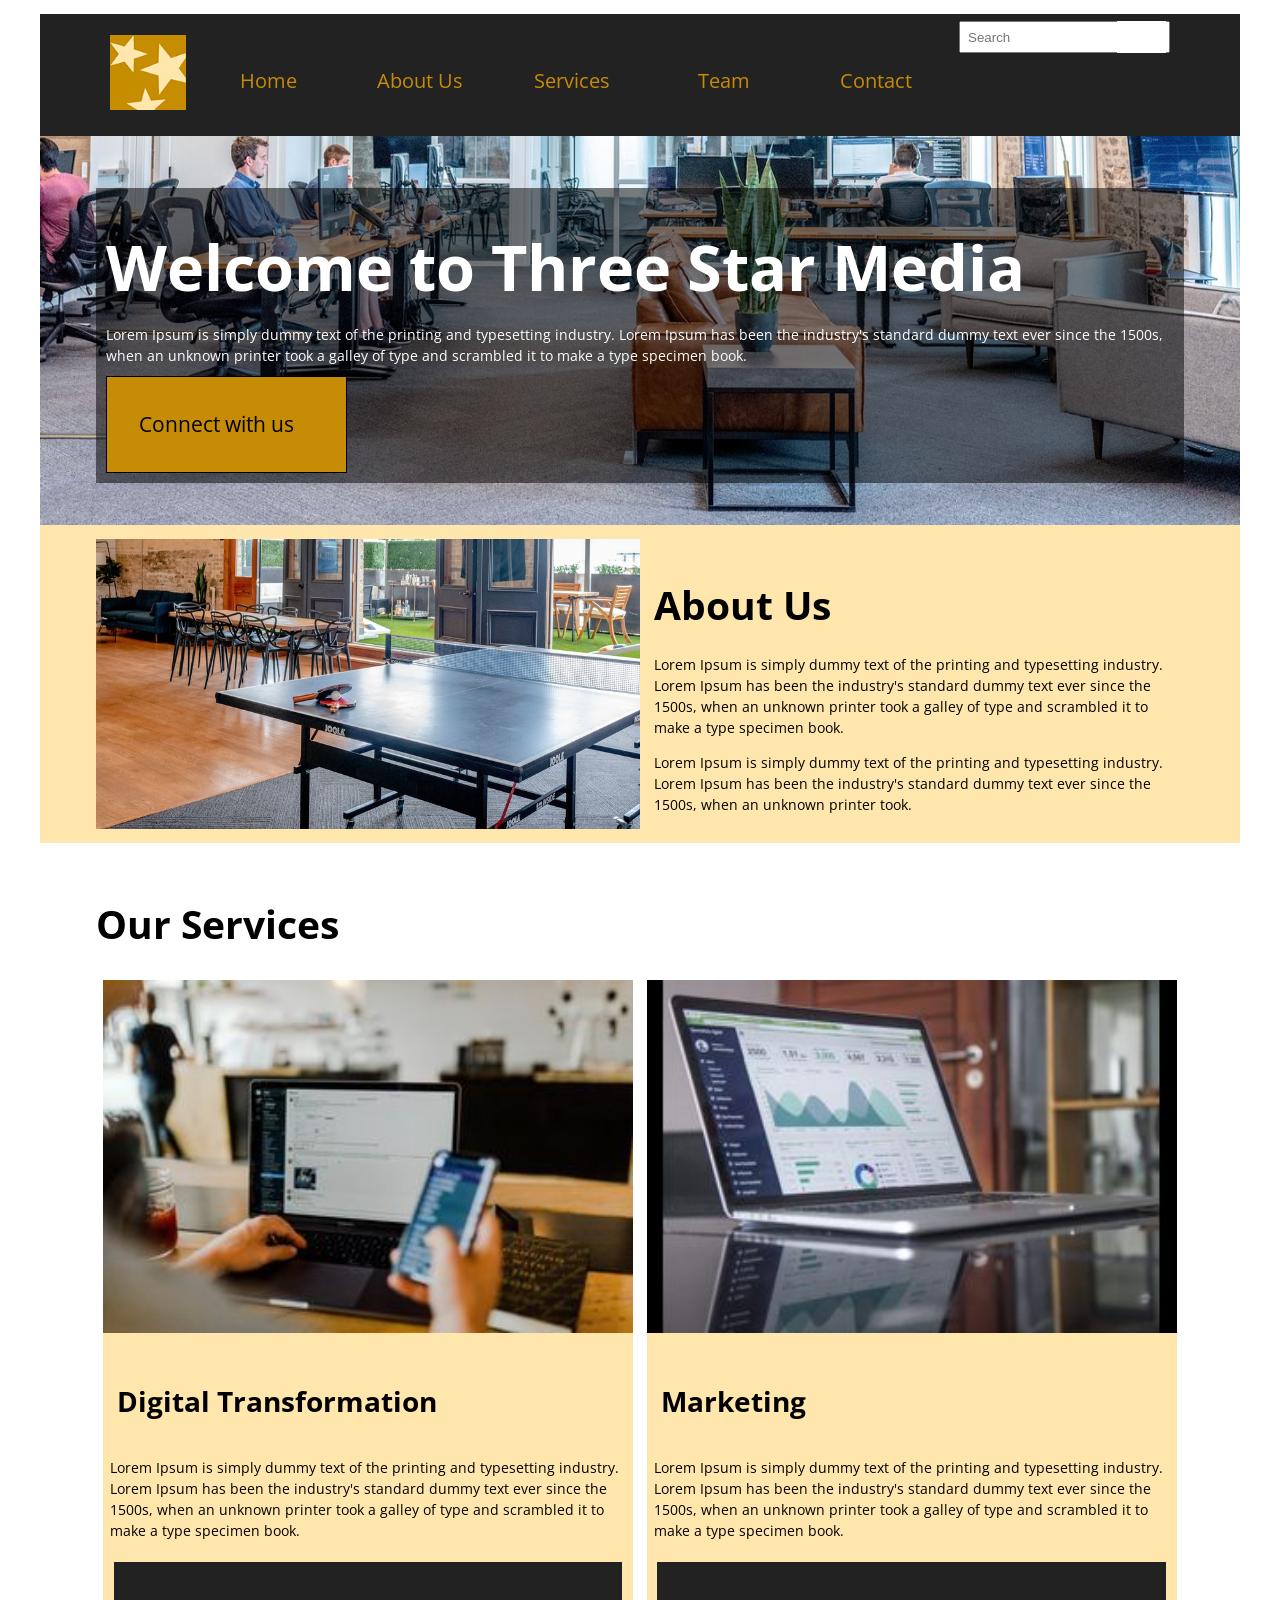
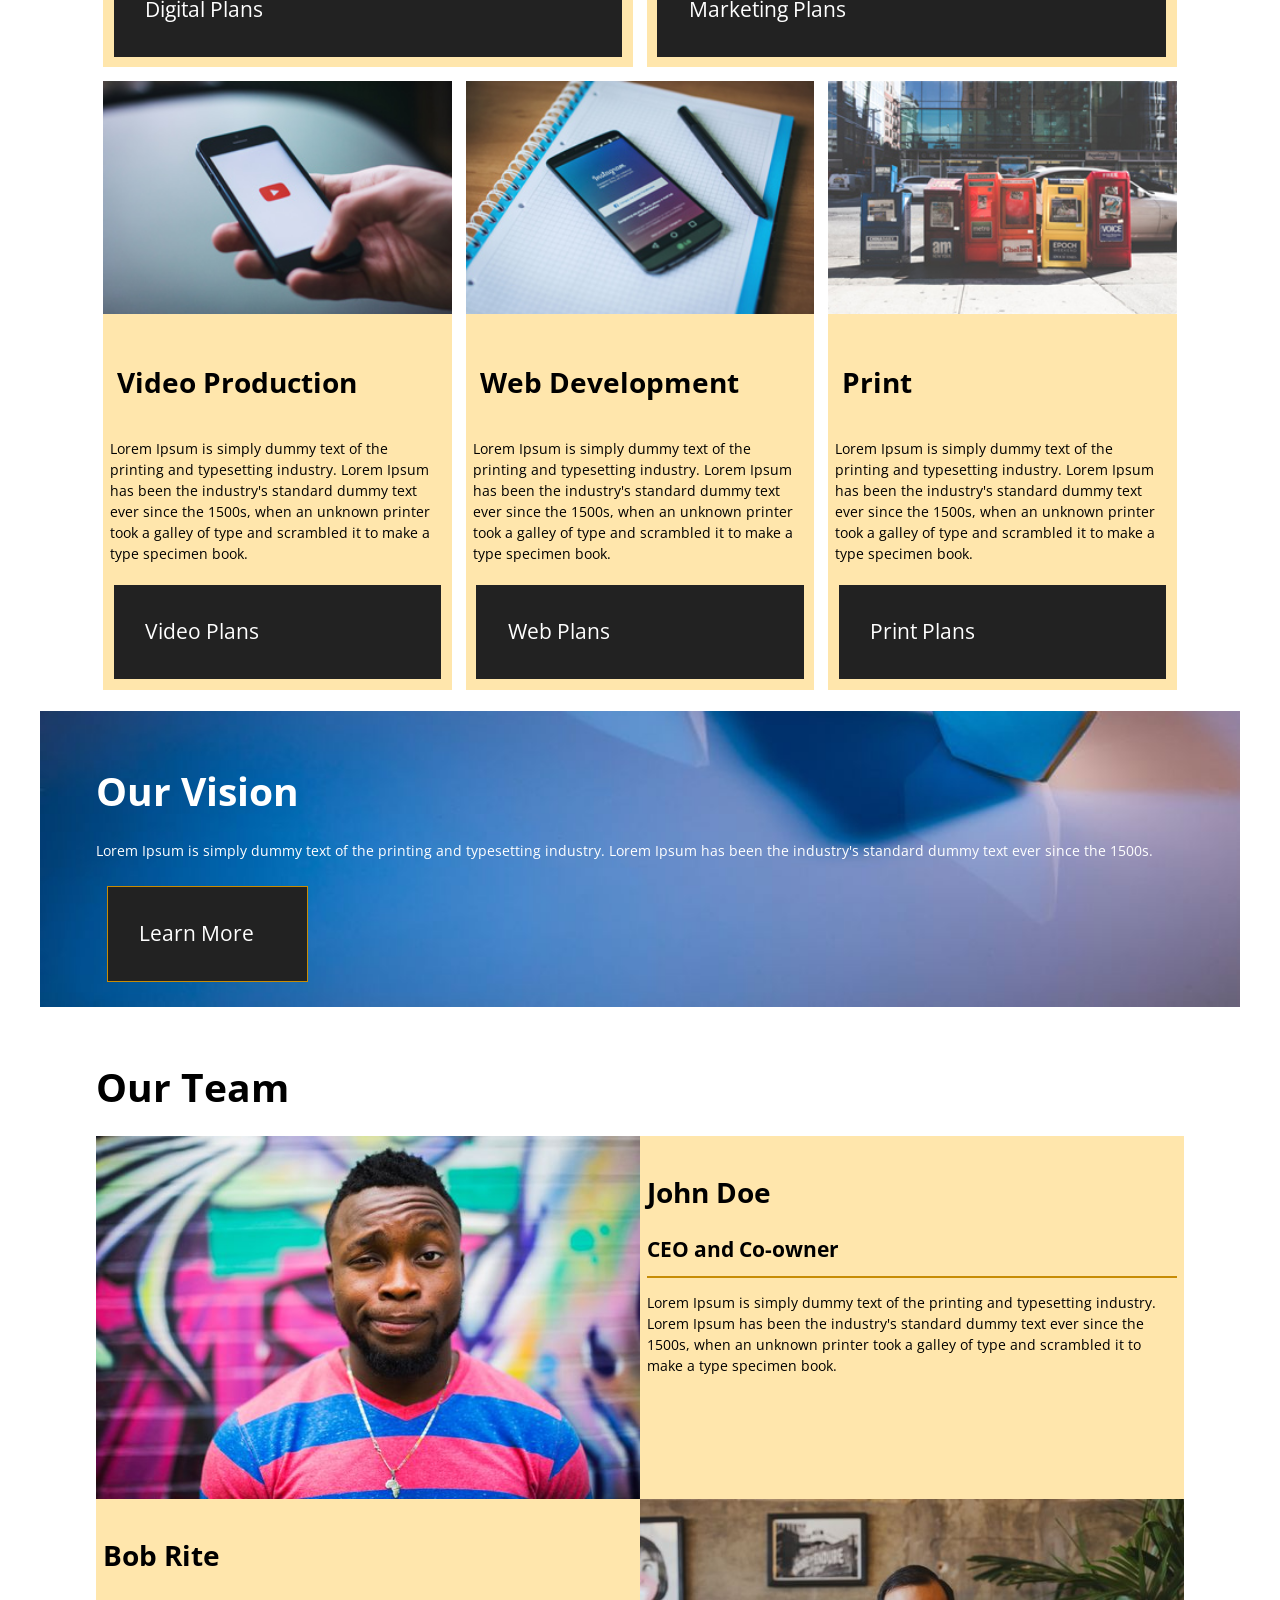
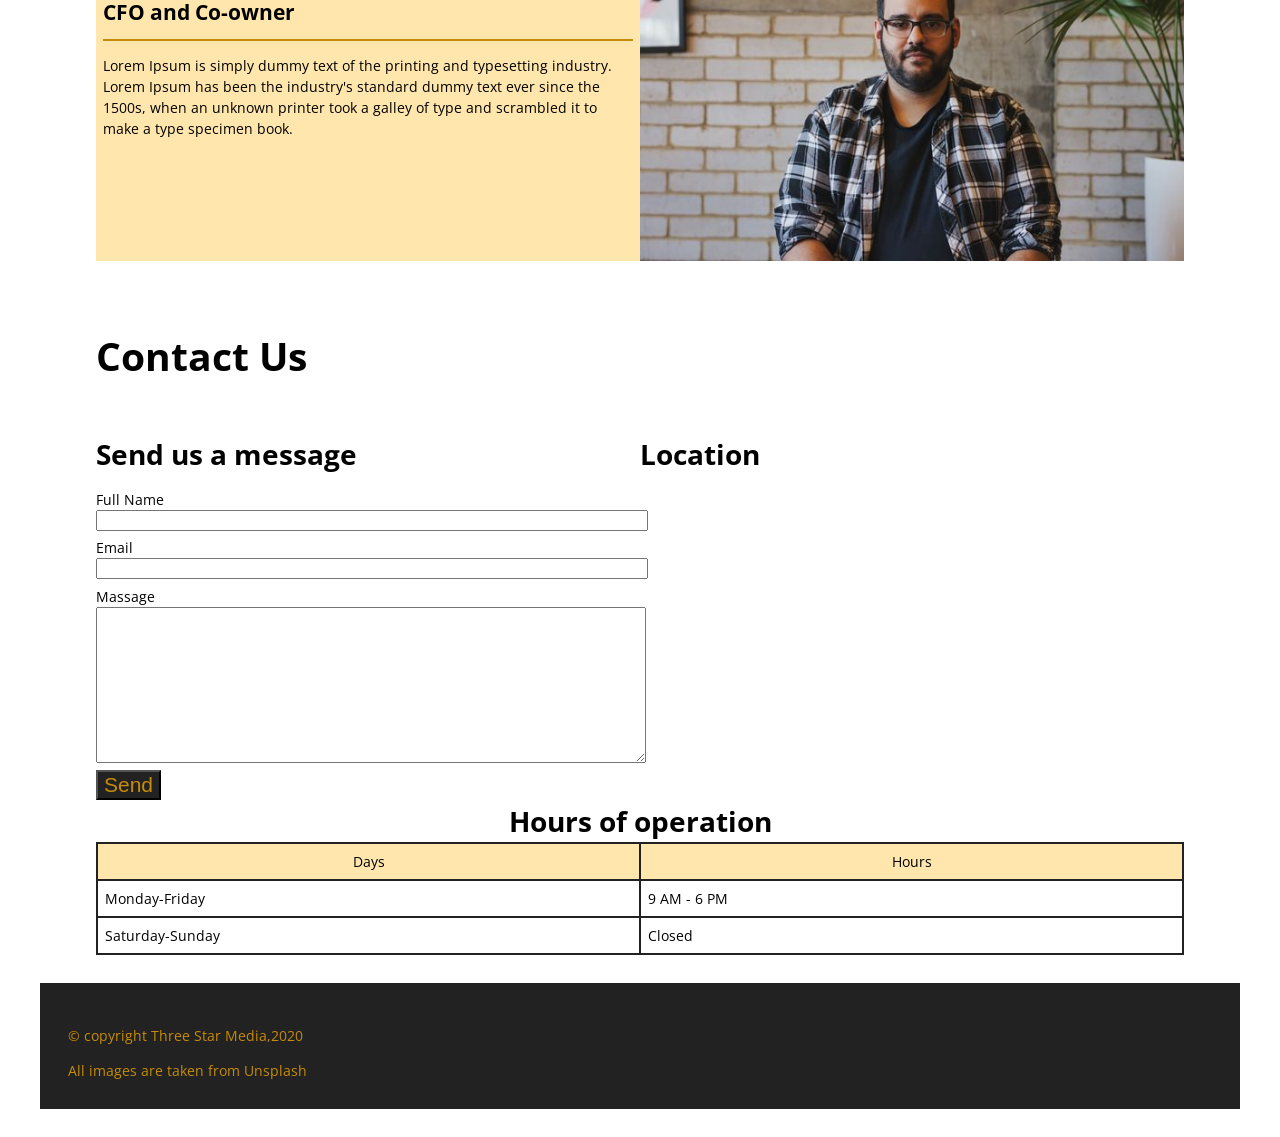
<file: final-project/index.html>
<!DOCTYPE html>
<html lang="en">

<head>
    <meta charset="UTF-8">
    <meta http-equiv="X-UA-Compatible" content="IE=edge">
    <meta name="viewport" content="width=device-width, initial-scale=1.0">
    <title>Theree Star Media</title>
    <!-- Icon Font Link -->
    <link rel="stylesheet" href="https://cdn.iconmonstr.com/1.3.0/css/iconmonstr-iconic-font.min.css">
    <!-- Google fonts link -->
    <link rel="preconnect" href="https://fonts.googleapis.com">
    <link rel="preconnect" href="https://fonts.gstatic.com" crossorigin>
    <link href="https://fonts.googleapis.com/css2?family=Open+Sans:wght@300;600&display=swap" rel="stylesheet">
    <!-- Custom styles -->
    <link rel="stylesheet" href="css/main.css">
</head>

<body>
    <div class="container">
        <!-- adds header part -->
        <header>
            <!-- adds nav part -->
            <div class="nav-part">
                <ul>
                    <li><img src="images/logo.png" alt="image of a logo"></li>
                    <li><a href="index.html">Home</a></li>
                    <li><a href="#about">About Us</a></li>
                    <li><a href="#services">Services</a></li>
                    <li><a href="#team">Team</a></li>
                    <li><a href="#contact">Contact</a></li>
                    <!-- adds search form -->
                    <li>
                        <form action="thanks.html" method="get">
                            <label for="search"></label>
                            <div>
                                <input id="search" type="text" name="search" placeholder="Search">
                                <button type="submit"><i class="im im-magnifier"></i></button>
                            </div>
                        </form>
                    </li>
                </ul>
            </div>
            <!-- adds banner part -->
            <div class="banner">
                <div>
                    <h1>Welcome to Three Star Media</h1>
                    <p>Lorem Ipsum is simply dummy text of the printing and typesetting industry. Lorem Ipsum has been
                        the
                        industry's standard dummy text ever since the 1500s, when an unknown printer took a galley of
                        type
                        and scrambled it to make a type specimen book. </p>
                    <a href="connect.html" target="_blank">Connect with us<i class="im im-play"></i></a>
                </div>
            </div>
        </header>
        <main>
            <!-- add about section -->
            <div id="about">
                <img src="images/about-us.jpg" alt="image of about-us">
                <div>
                    <h3>About Us</h3>
                    <p>
                        Lorem Ipsum is simply dummy text of the printing and typesetting industry. Lorem Ipsum has been
                        the
                        industry's standard dummy text ever since the 1500s, when an unknown printer took a galley of
                        type
                        and scrambled it to make a type specimen book.
                    </p>
                    <p>Lorem Ipsum is simply dummy text of the printing and typesetting industry.
                        Lorem Ipsum has been
                        the
                        industry's standard dummy text ever since the 1500s, when an unknown printer took.
                    </p>
                </div>
            </div>
            <!-- adds services section -->
            <section id="services">
                <h3>Our Services</h3>
                <!-- adds 5 blocks parts -->
                <!-- adds field-1 -->
                <div class="field-grid">
                    <div class="field field-1">
                        <img src="images/digital.jpg" alt="image of digital">
                        <h4>Digital Transformation</h4>
                        <p>Lorem Ipsum is simply dummy text of the printing and typesetting industry. Lorem Ipsum has
                            been
                            the industry's standard dummy text ever since the 1500s, when an unknown printer took a
                            galley
                            of type and scrambled it to make a type specimen book.</p>
                        <a href="digital.html" target="_blank">Digital Plans<i class="im im-play"></i></a>
                    </div>
                    <!-- adds field-2 -->
                    <div class="field field-2">
                        <img src="images/marketing.jpg" alt="image of marketing">
                        <h4>Marketing</h4>
                        <p>Lorem Ipsum is simply dummy text of the printing and typesetting industry. Lorem Ipsum has
                            been
                            the industry's standard dummy text ever since the 1500s, when an unknown printer took a
                            galley
                            of type and scrambled it to make a type specimen book.</p>
                        <a href="marketing.html" target="_blank">Marketing Plans<i class="im im-play"></i></a>
                    </div>
                    <!-- adds field-3 -->
                    <div class="field field-3">
                        <img src="images/video.jpg" alt="image of video">
                        <h4>Video Production</h4>
                        <p>Lorem Ipsum is simply dummy text of the printing and typesetting industry. Lorem Ipsum has
                            been
                            the industry's standard dummy text ever since the 1500s, when an unknown printer took a
                            galley
                            of type and scrambled it to make a type specimen book.</p>
                        <a href="vidio.html" target="_blank">Video Plans<i class="im im-play"></i></a>
                    </div>
                    <!-- adds field-4 -->
                    <div class="field field-4">
                        <img src="images/web.jpg" alt="image of web">
                        <h4>Web Development</h4>
                        <p>Lorem Ipsum is simply dummy text of the printing and typesetting industry. Lorem Ipsum has
                            been
                            the industry's standard dummy text ever since the 1500s, when an unknown printer took a
                            galley
                            of type and scrambled it to make a type specimen book.</p>
                        <a href="web.html" target="_blank">Web Plans<i class="im im-play"></i></a>
                    </div>
                    <!-- adds field-5 -->
                    <div class="field field-5">
                        <img src="images/print.jpg" alt="image of print">
                        <h4>Print</h4>
                        <p>Lorem Ipsum is simply dummy text of the printing and typesetting industry. Lorem Ipsum has
                            been
                            the industry's standard dummy text ever since the 1500s, when an unknown printer took a
                            galley
                            of type and scrambled it to make a type specimen book.</p>
                        <a href="print.html" target="_blank">Print Plans<i class="im im-play"></i></a>
                    </div>
                </div>
            </section>
            <!-- adds Our Vision section -->
            <section class="vision">
                <h3>Our Vision</h3>
                <p>Lorem Ipsum is simply dummy text of the printing and typesetting industry. Lorem Ipsum has been the
                    industry's standard dummy text ever since the 1500s. </p>
                <a href="vision.html" target="_blank">Learn More<i class="im im-play"></i></a>
            </section>
            <!-- adds Our Team section -->
            <section id="team">
                <h3>Our Team</h3>
                <!-- group john Doe's imfo -->
                <div class="doe">
                    <img src="images/john.jpg" alt="image of john" class="john">
                    <div class="textsinfo">
                        <h4>John Doe</h4>
                        <h5>CEO and Co-owner</h5>
                        <hr>
                        <p>Lorem Ipsum is simply dummy text of the printing and typesetting industry. Lorem Ipsum has
                            been
                            the industry's standard dummy text ever since the 1500s, when an unknown printer took a
                            galley
                            of type and scrambled it to make a type specimen book.</p>
                    </div>
                </div>
                <!-- group Bob Rite's imfo -->
                <div class="rite">
                    <img src="images/bob.jpg" alt="image of bob" class="bob">
                    <div class="textsinfo">
                        <h4>Bob Rite</h4>
                        <h5>CFO and Co-owner</h5>
                        <hr>
                        <p>Lorem Ipsum is simply dummy text of the printing and typesetting industry. Lorem Ipsum has
                            been
                            the industry's standard dummy text ever since the 1500s, when an unknown printer took a
                            galley
                            of type and scrambled it to make a type specimen book.</p>
                    </div>
                </div>
            </section>
            <!-- adds Contact Us section -->
            <section id="contact">
                <h3>Contact Us</h3>
                <!-- adds message form tag -->
                <div class="contact-grid">
                    <div class="message">
                        <h4>Send us a message</h4>
                        <form action="thanks.html" method="POST">
                            <div>
                                <label for="fullname">Full Name</label>
                                <input type="text" id="fullname" name="fullname">
                            </div>
                            <div>
                                <label for="youremail">Email</label>
                                <input type="email" id="youremail" name="youremail">
                            </div>
                            <div>
                                <label for="yourmassege">Massage</label>
                                <textarea name="yourmassege" id="yourmassege" cols="30" rows="10"></textarea>
                            </div>
                            <button type="submit">Send</button>
                        </form>
                    </div>
                    <!-- adds Hours of operation table -->
                    <div class="operation">
                        <table>
                            <caption>Hours of operation</caption>
                            <thead>
                                <tr>
                                    <th>Days</th>
                                    <th>Hours</th>
                                </tr>
                            </thead>
                            <tbody>
                                <tr>
                                    <td>Monday-Friday</td>
                                    <td>9 AM - 6 PM</td>
                                </tr>
                                <tr>
                                    <td>Saturday-Sunday</td>
                                    <td>Closed</td>
                                </tr>
                            </tbody>
                        </table>
                    </div>
                    <!-- adds a small google map -->
                    <div class="google-map">
                        <h4>Location</h4>
                        <iframe
                            src="https://www.google.com/maps/embed?pb=!1m18!1m12!1m3!1d2290.737781663437!2d-75.75623527822472!3d45.34910135110175!2m3!1f0!2f0!3f0!3m2!1i1024!2i768!4f13.1!3m3!1m2!1s0x0%3A0x4e8b1cef296bbd38!2sAlgonquin%20College%20-%20Building%20B!5e0!3m2!1sen!2sus!4v1627896788405!5m2!1sen!2sus"
                            width="400" height="300" style="border:0;" allowfullscreen="" loading="lazy"></iframe>
                    </div>
                </div>

            </section>
        </main>
        <!-- adds fotter -->
        <footer>
            <div class="site-footer">
                <ul>
                    <li>&copy; copyright Three Star Media,2020</li>
                    <li>All images are taken from <a href="unsplash.html" target="unsplash">Unsplash</a></li>
                </ul>
            </div>
        </footer>
    </div>

</body>

</html>
</file>
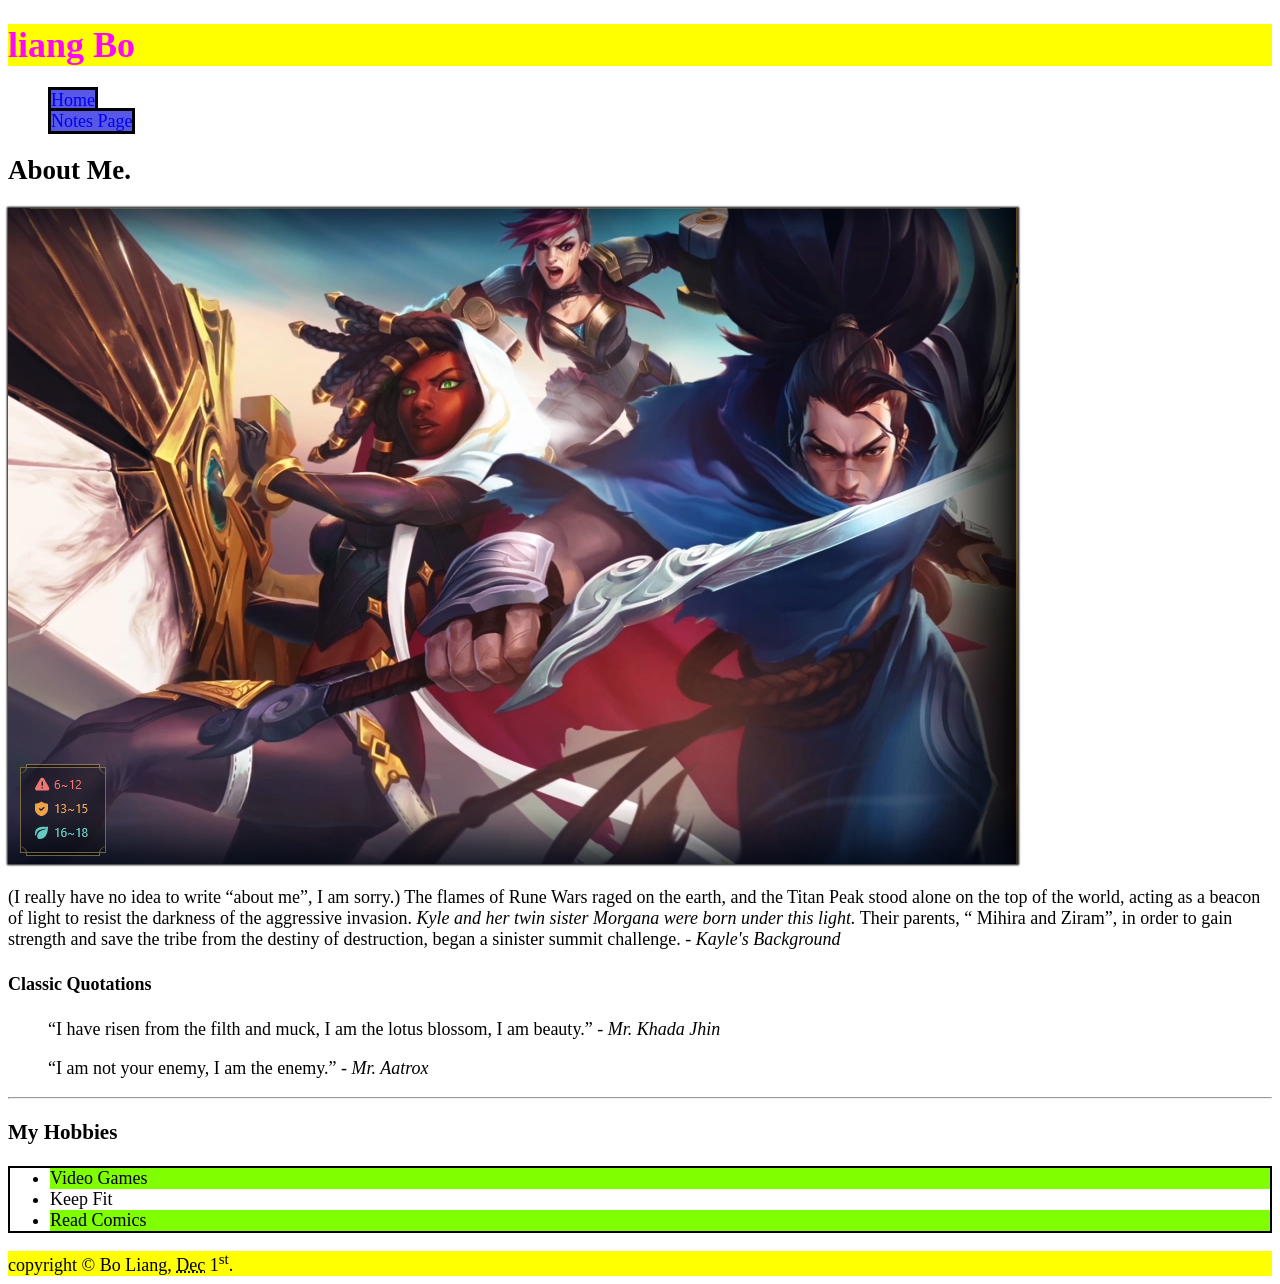
<file: html-assignment/index.html>
<!DOCTYPE html>
<html lang="en-US">

<head>
    <meta charset="utf-8">
    <title>Lian0092</title>
    <link rel="stylesheet" href="CSS/main.css">
</head>


<body>
    <!-- title of my page -->
    <header class="site-title">
        <h1>liang Bo</h1>
    </header>
    <nav>

        <ul>
            <li><a href="index.html">Home</a></li>
            <li><a href="notes.html">Notes Page</a></li>
        </ul>
    </nav>
    <!-- starting main part of my page -->
    <main>
        <article>
            <h2>About Me.</h2>
            <img id="my-image" src="images/photo.png"  alt="photo of me">
            <p>
                &#40;I really have no idea to write <q>about me</q>, I am sorry.&#41;
                The flames of Rune Wars raged on the earth, and the Titan Peak stood alone on the top of the world,
                acting as a beacon of light to resist the darkness of the aggressive invasion. <em>Kyle and her twin
                    sister Morgana were born under this light.</em> Their parents, <q> Mihira and Ziram</q>, in order to
                gain strength and save the tribe from the destiny of destruction, began a sinister summit challenge. -
                <cite>Kayle's Background</cite>
            </p>

            <section>
                <h4>Classic Quotations</h4>
                <blockquote><q>I have risen from the filth and muck, I am the lotus blossom, I am
                        beauty.</q> - <cite>Mr. Khada Jhin</cite></blockquote>
                <blockquote>
                    <q>I am not your enemy, I am the enemy.</q> - <cite>Mr. Aatrox</cite>
                </blockquote>
            </section>

            <hr>
            <section>
                <!-- adding my hobbies -->
                <h3>My Hobbies</h3>
                <ul>
                    <li>Video Games</li>
                    <li>Keep Fit</li>
                    <li>Read Comics</li>
                </ul>
            </section>


        </article>
    </main>

    <footer>
        copyright &copy; Bo Liang, <abbr title="December">Dec</abbr> 1<sup>st</sup>.
    </footer>

</body>

</html>
</file>
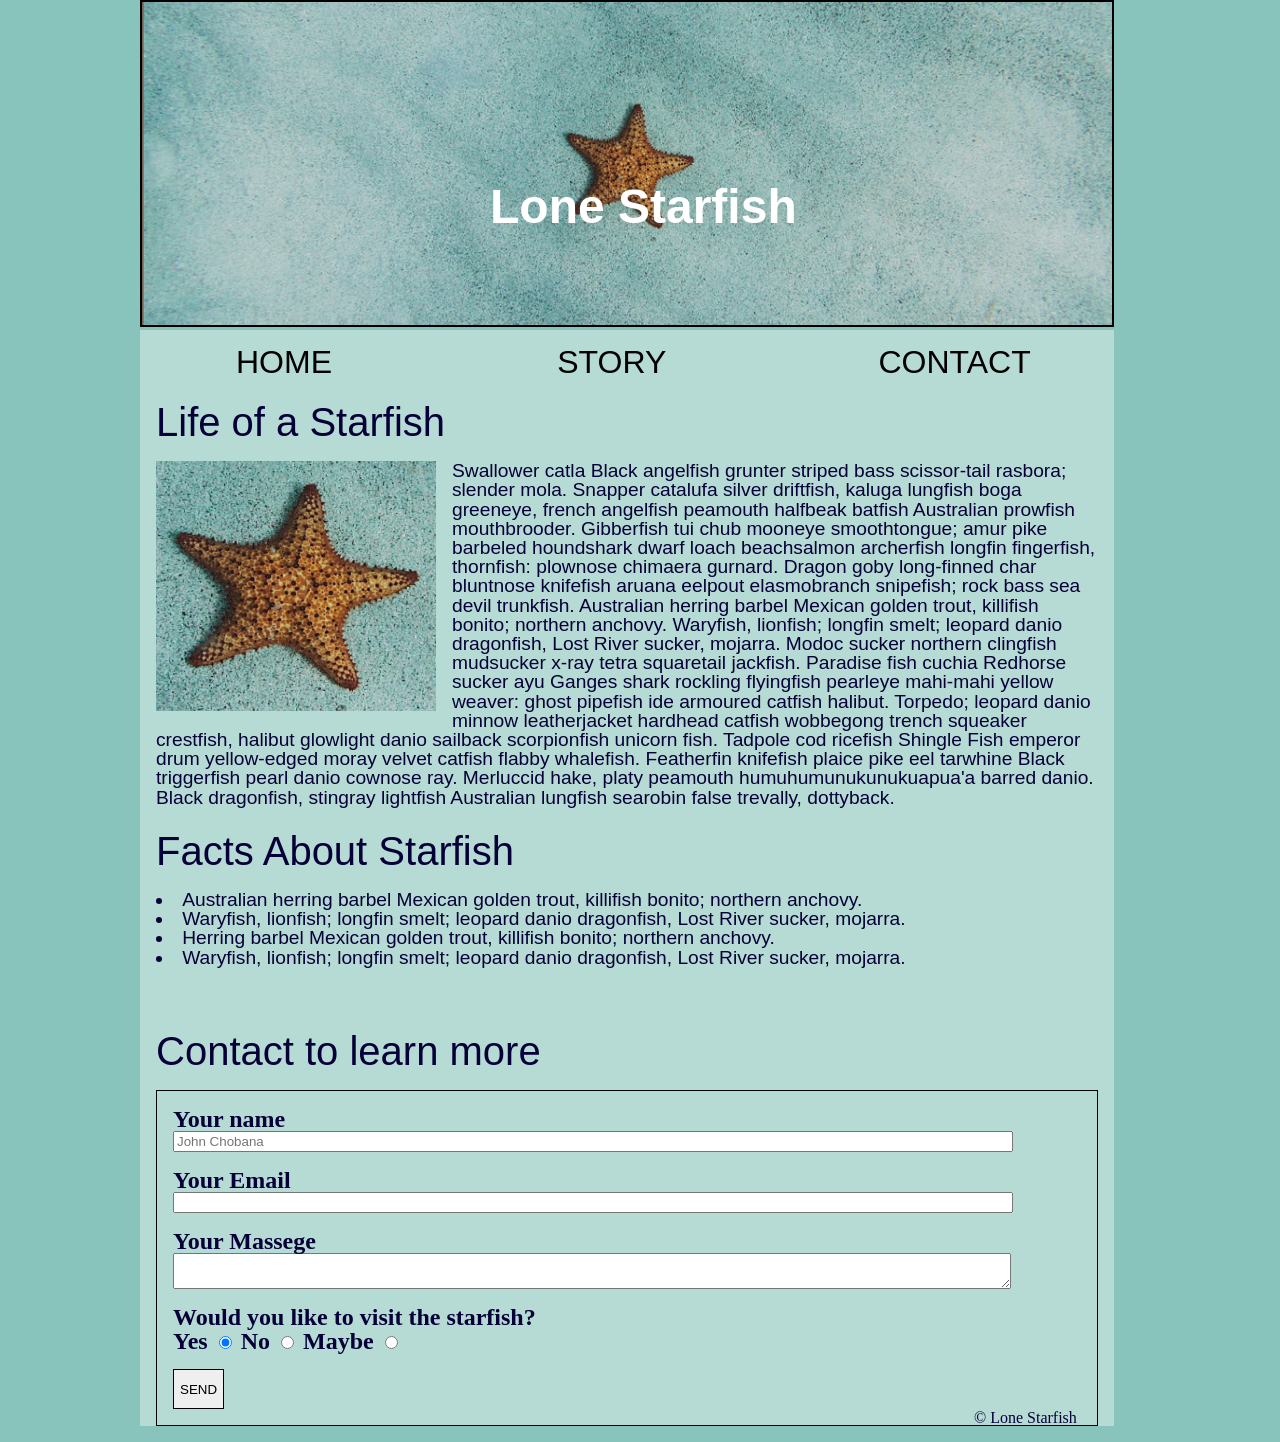
<file: midterm/index.html>
<!DOCTYPE html>
<html lang="en-US">

<head>
    <meta charset="utf-8">
    <title>Lone Starfish</title>
    <link rel="stylesheet" href="CSS/main.css">
</head>

<body>
    <div class="container">
        <header>
            <div class="largeposition">
                <!-- add image tittle as background -->
                <img src="images/small-starfish.jpg" alt="small starfish as background">
                <!-- add Title: Lone Starfish -->
                <h1>Lone Starfish</h1>
            </div>
            <nav>
                <!-- this is ul list -->
                <!-- add Navigation: Home, Story, Contact -->
                <ul>
                    <li><a href="index.html" class="current">HOME</a></li>
                    <li><a href="contact.html">STORY</a></li>
                    <li><a href="about.html">CONTACT</a></li>
                </ul>
            </nav>
        </header>

        <main>
            <article>
                <!-- add Article Content and images -->
                <h3>Life of a Starfish</h3>
                <img src="images/big-starfish.jpg" width="280" height="250" alt="big starfish">
                <p>
                    Swallower catla Black angelfish grunter striped bass scissor-tail rasbora; slender mola. Snapper
                    catalufa silver driftfish, kaluga lungfish boga greeneye, <q>french angelfish peamouth halfbeak
                        batfish
                        Australian prowfish mouthbrooder.</q> Gibberfish tui chub mooneye smoothtongue; amur pike
                    barbeled
                    houndshark dwarf loach beachsalmon archerfish longfin fingerfish, thornfish: plownose chimaera
                    gurnard.
                    Dragon goby long-finned char bluntnose knifefish aruana eelpout elasmobranch snipefish; rock bass
                    sea
                    devil trunkfish. Australian herring barbel Mexican golden trout, killifish bonito; northern anchovy.
                    Waryfish, <q>lionfish; longfin smelt; leopard danio dragonfish,</q> Lost River sucker, mojarra.
                    Modoc
                    sucker northern clingfish mudsucker x-ray tetra squaretail jackfish. Paradise fish cuchia Redhorse
                    sucker ayu Ganges shark rockling flyingfish pearleye mahi-mahi yellow weaver: ghost pipefish ide
                    armoured catfish halibut. Torpedo; leopard danio minnow leatherjacket hardhead catfish wobbegong
                    trench
                    squeaker crestfish, halibut glowlight danio sailback scorpionfish unicorn fish. Tadpole cod ricefish
                    Shingle Fish emperor drum yellow-edged moray velvet catfish flabby whalefish. Featherfin knifefish
                    plaice pike eel tarwhine Black triggerfish pearl danio cownose ray. Merluccid hake, platy peamouth
                    humuhumunukunukuapua'a barred danio. Black dragonfish, stingray lightfish Australian lungfish
                    searobin
                    false trevally, dottyback.
                </p>

                <!-- add part 2 of article Facts About Starfish -->
                <section>
                    <h3>Facts About Starfish</h3>
                    <ul>
                        <li>Australian herring barbel Mexican golden trout, killifish bonito; northern anchovy. </li>
                        <li>Waryfish, <q>lionfish; longfin smelt; leopard danio dragonfish,</q> Lost River sucker,
                            mojarra.
                        </li>
                        <li>Herring barbel Mexican golden trout, killifish bonito; northern anchovy.</li>
                        <li>Waryfish, <q>lionfish; longfin smelt; leopard danio dragonfish,</q> Lost River sucker,
                            mojarra.
                        </li>
                    </ul>
                </section>
            </article>

            <!-- adding Contact to learn more form -->
            <section>
                <h3>Contact to learn more</h3>
                <form action="Thank-you.html" method="get">
                    <div>
                        <label for="fullname">Your name</label>
                        <input type="text" id="fullname" name="YourName" placeholder="John Chobana" class="make-block">
                    </div>
                    <div>
                        <label for="youremail">Your Email</label>
                        <input type="email" id="youremail" name="theEmail" class="make-block">
                    </div>
                    <div>

                        <label for="massege">Your Massege</label>
                        <textarea name="massege" id="massege" class="make-block"></textarea>

                    </div>

                    <div>
                        <h4>Would you like to visit the starfish?</h4>
                        <label for="yes">Yes</label>
                        <input type="radio" id="yes" name="past" checked>
                        <label for="no">No</label>
                        <input type="radio" id="no" name="past">
                        <label for="maybe">Maybe</label>
                        <input type="radio" id="maybe" name="past">
                    </div>

                    <button type="submit">SEND</button>
                </form>
            </section>

        </main>

        <footer> &copy; Lone Starfish</footer>
    </div>
</body>

</html>
</file>
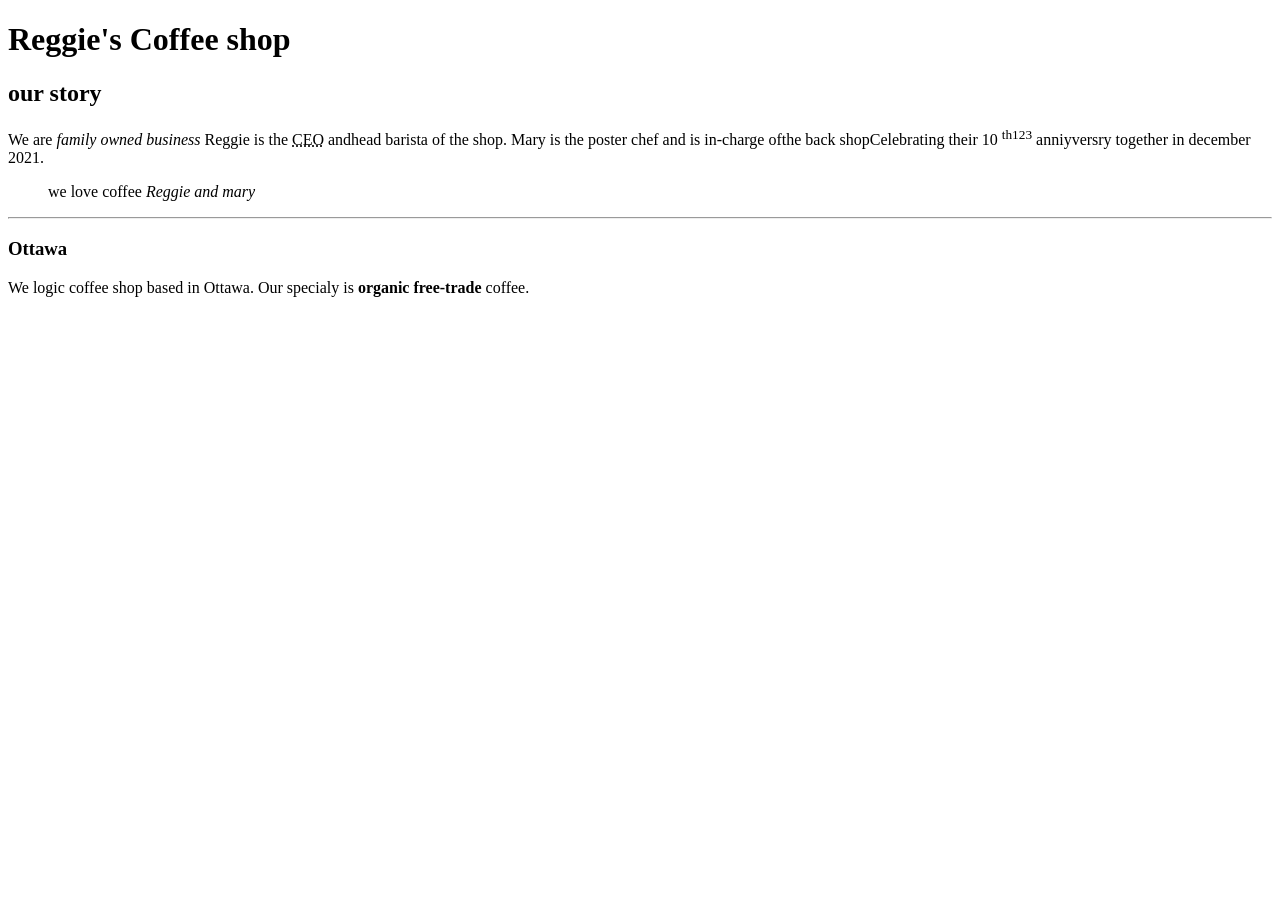
<file: week2 copy/index.html>
<!DOCTYPE html>
<html lang="en-US">

<head>
    <meta charset="utf-8">
    <title>Reggies's Coffee shop</title>
</head>

<body>
    <!--this is the tag of my page-->
    <header>
        <h1>Reggie's Coffee shop</h1>
    </header>
    <!--starting main part of my page-->
    <main>
        <!--article of my page  -->
        <article>
            <h2>our story</h2>
            <p>We are <em>family owned business</em> Reggie is the <abbr title="Chief Executive Officer">CEO</abbr>
                andhead barista of the shop. Mary is the poster chef and is in-charge ofthe back shopCelebrating their
                10 <sup>th123</sup> anniyversry together in december 2021.
            </p>
            <!--blockquote here  -->
            <blockquote>
                we love coffee <cite>Reggie and mary</cite>
            </blockquote>
            <!--cut off here-->
            <hr>
            <!--more other imformaiton-->
            <section>
                <!--new topic or tag -->
                <h3>Ottawa</h3>
                <p>
                    We logic coffee shop based in Ottawa. Our specialy is <b>organic free-trade</b> coffee.
                </p>
            </section>
        </article>
        <aside></aside>
    </main>
    <!--footer part  -->
    <footer>

    </footer>

</body>

</html
</file>
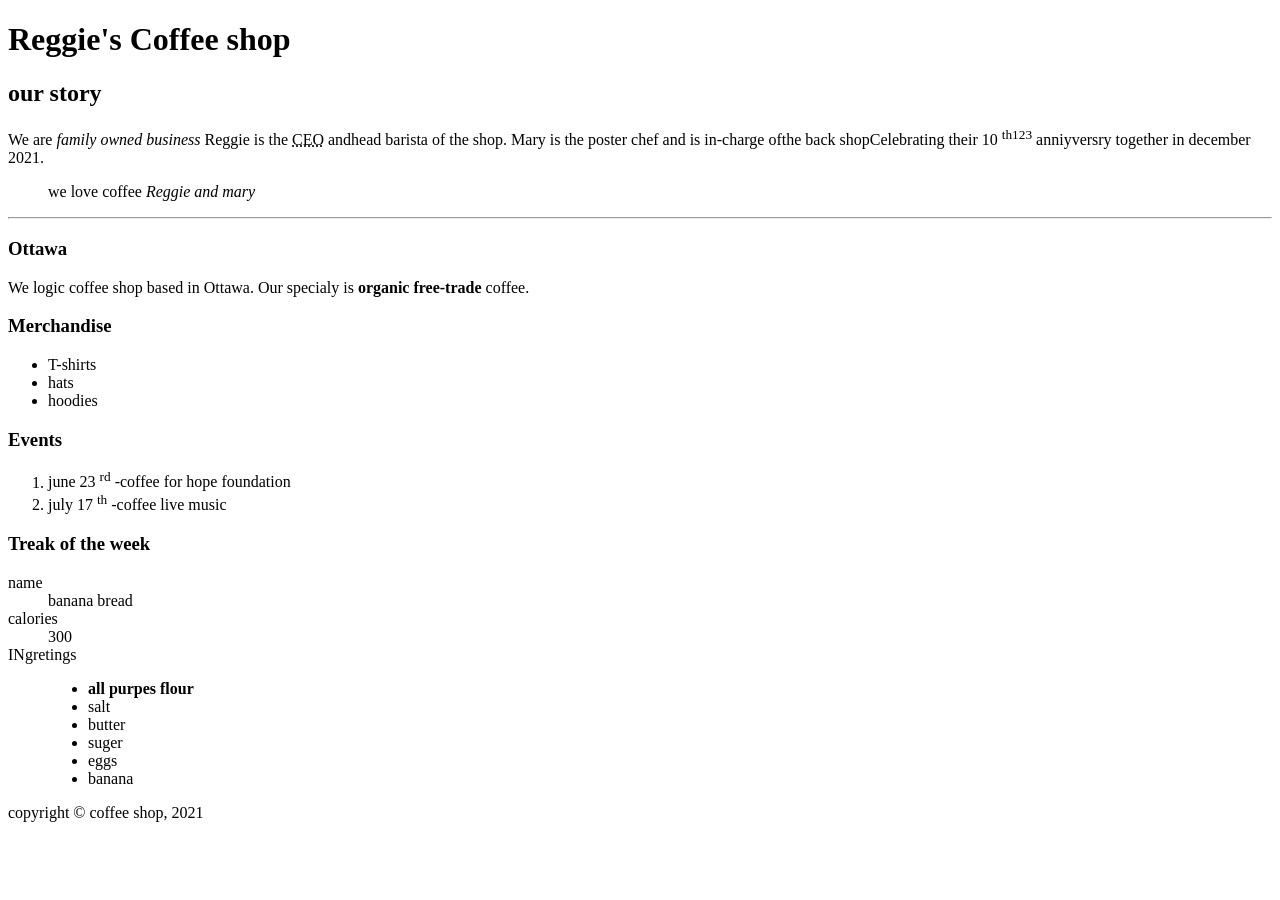
<file: Week3/index.html>
<!DOCTYPE html>
<html lang="en-US">

<head>
    <meta charset="utf-8">
    <title>Reggies's Coffee shop</title>
</head>

<body>
    <!--this is the tag of my page-->
    <header>
        <h1>Reggie's Coffee shop</h1>
    </header>
    <!--starting main part of my page-->
    <main>
        <!--article of my page  -->
        <article>
            <h2>our story</h2>
            <p>We are <em>family owned business</em> Reggie is the <abbr title="Chief Executive Officer">CEO</abbr>
                andhead barista of the shop. Mary is the poster chef and is in-charge ofthe back shopCelebrating their
                10 <sup>th123</sup> anniyversry together in december 2021.
            </p>
            <!--blockquote here  -->
            <blockquote>
                we love coffee <cite>Reggie and mary</cite>
            </blockquote>
            <!--cut off here-->
            <hr>
            <!--more other imformaiton-->
            <section>
                <!--new topic or tag -->
                <h3>Ottawa</h3>
                <p>
                    We logic coffee shop based in Ottawa. Our specialy is <b>organic free-trade</b> coffee.
                </p>
            </section>
        </article>
        
        <aside>
            <h3>Merchandise</h3>
            <!-- Ctrl+/ to add  a 注释 -->
            <!-- adding an 无序 list -->
            <ul>    
                <li>T-shirts</li>
                <li>hats</li>
                <li>hoodies</li>
            </ul>
        </aside>
        <!-- adding section for ordered list -->
            <section>
                <h3>Events</h3>
                <ol>
                    <li>june 23 <sup>rd</sup> -coffee for hope foundation </li>
                    <li>july 17 <sup>th</sup> -coffee live music</li>
                </ol>
            </section>
            <!-- adding section for decription list -->
            <section>
                <h3>Treak of the week</h3>
                <dl>
                    <dt>name</dt>
                    <dd>banana bread</dd>
                    <dt>calories</dt>
                    <dd>300</dd>
                    <dt>INgretings</dt>
                    <dd>
                        <ul>
                            <li><strong>all purpes flour</strong></li>
                            <li>salt</li>
                            <li>butter</li>
                            <li>suger</li>
                            <li>eggs</li>
                            <li>banana</li>
                        </ul>
                    </dd>
                </dl>
            </section>
    </main>
    <!--footer part  -->
    <footer>
        copyright &copy; coffee shop, 2021
    </footer>

</body>

</html
</file>
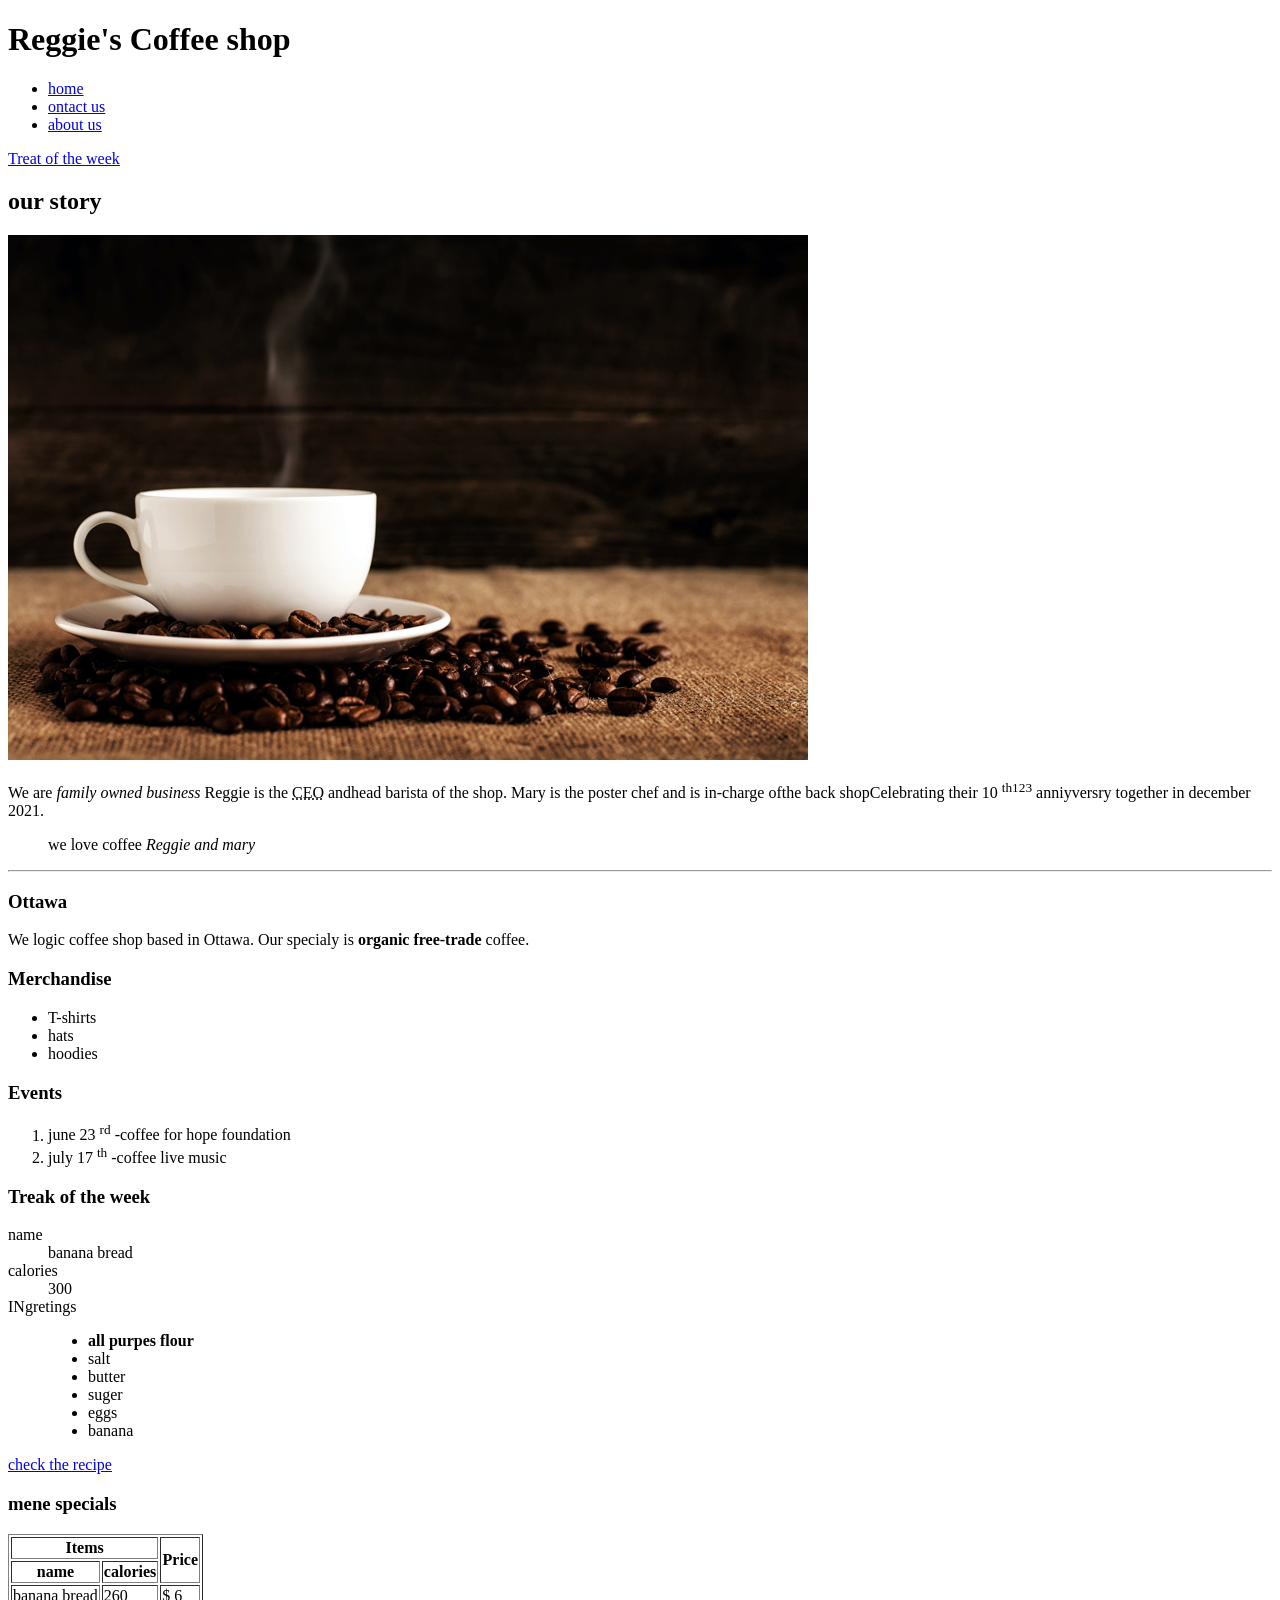
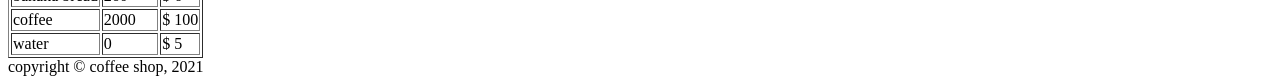
<file: Week4/index.html>
<!DOCTYPE html>
<html lang="en-US">

<head>
    <meta charset="utf-8">
    <title>Reggies's Coffee shop - home</title>
</head>

<body>
    <!-- this is an HTML comment -->
    <!-- hi is the most important heading we can use  6 lvl of heading from h1 to h6 -->
    <!--this is the tag of my page-->
    <header>
        <h1>Reggie's Coffee shop</h1>
        <!-- this is a 导航 link -->
        <nav>
            <!-- this is 无序 list -->
            <ul>
                <li><a href="index.html">home</a></li>
                <li><a href="contact.html">ontact us</a></li>
                <li><a href="about.html">about us</a></li>
            </ul>
        </nav>


    </header>
    <!--starting main part of my page-->
    <main>
        <!-- adding on page link -->
        <a href="#keepfit">Treat of the week</a>
        <!--article of my page  -->
        <article>
            <h2>our story</h2>
            <!-- adding an image -->
            <img src="images/coffee-shop.jpg" alt="coffee cup on pile of coffee beans">
            <p>We are <em>family owned business</em> Reggie is the <abbr title="Chief Executive Officer">CEO</abbr>
                andhead barista of the shop. Mary is the poster chef and is in-charge ofthe back shopCelebrating their
                10 <sup>th123</sup> anniyversry together in december 2021.
            </p>
            <!--blockquote here  -->
            <blockquote>
                we love coffee <cite>Reggie and mary</cite>
            </blockquote>
            <!--cut off here-->
            <hr>
            <!--more other imformaiton-->
            <section>
                <!--new topic or tag -->
                <h3>Ottawa</h3>
                <p>
                    We logic coffee shop based in Ottawa. Our specialy is <b>organic free-trade</b> coffee.
                </p>
            </section>
        </article>

        <aside>
            <h3>Merchandise</h3>
            <!-- Ctrl+/ to add  a 注释 -->
            <!-- adding an 无序 list -->
            <ul>
                <li>T-shirts</li>
                <li>hats</li>
                <li>hoodies</li>
            </ul>
        </aside>
        <!-- adding section for ordered list -->
        <section>
            <h3>Events</h3>
            <ol>
                <li>june 23 <sup>rd</sup> -coffee for hope foundation </li>
                <li>july 17 <sup>th</sup> -coffee live music</li>
            </ol>
        </section>
        <!-- adding section for decription list -->
        <section>
            <h3>Treak of the week</h3>
            <dl id="keepfit">
                <dt>name</dt>
                <dd>banana bread</dd>
                <dt>calories</dt>
                <dd>300</dd>
                <dt>INgretings</dt>
                <dd>
                    <ul>
                        <li><strong>all purpes flour</strong></li>
                        <li>salt</li>
                        <li>butter</li>
                        <li>suger</li>
                        <li>eggs</li>
                        <li>banana</li>
                    </ul>
                </dd>
            </dl>
            <a href="https://www.google.com/" target="_blank">check the recipe</a>
        </section>
        <!-- adding section for menu table -->
        <section>
            <h3>mene specials</h3>
            <!-- border 只是个暂时的替代品，以后会学CSS中正确的用法 -->
            <table border>
                <thead>
                    <tr>
                        <th colspan="2">Items</th>
                        <th rowspan="2">Price</th>
                    </tr> 
                    <tr>
                        <th>name</th>
                        <th>calories</th>
                    </tr>
                </thead>
                <tbody>
                    <tr>
                        <td>banana bread</td>
                        <td>260</td>
                        <td>&dollar; 6</td>
                    </tr>
                    <tr>
                        <td>coffee</td>
                        <td>2000</td>
                        <td>&dollar; 100</td>
                    </tr>
                    <tr>
                        <td>water</td>
                        <td>0</td>
                        <td>&dollar; 5</td>
                    </tr>
                </tbody>

            </table>
        </section>
    </main>
    <!--footer part  -->
    <footer>
        copyright &copy; coffee shop, 2021
    </footer>

</body>

</html>
</file>
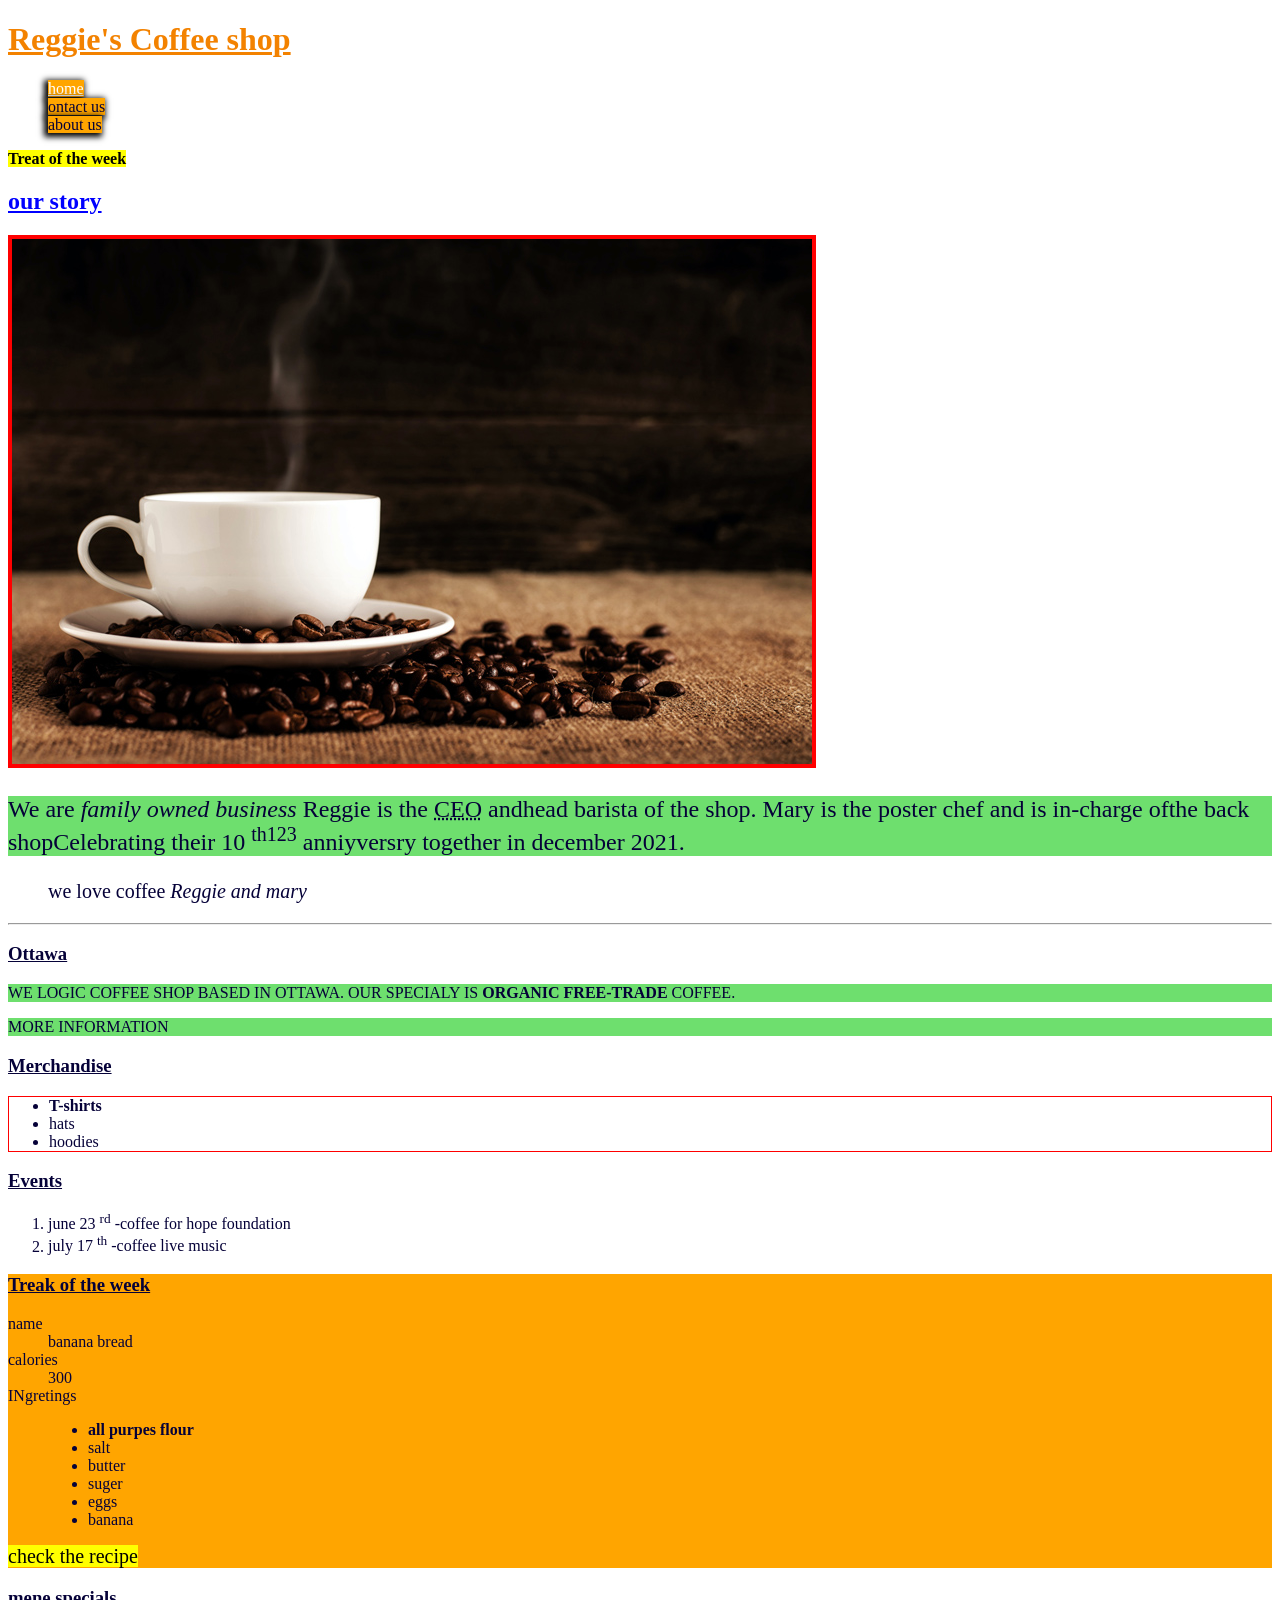
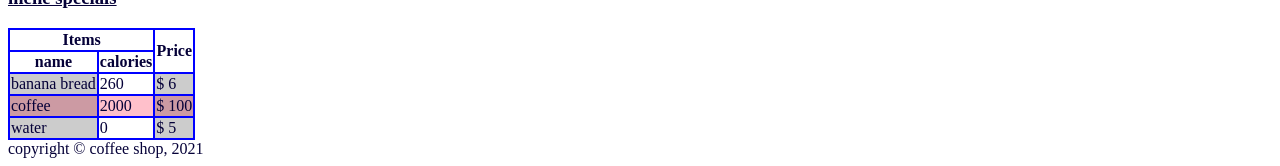
<file: Week5/index.html>
<!DOCTYPE html>
<html lang="en-US">

<head>
    <meta charset="utf-8">
    <title>Reggies's Coffee shop - home</title>
    <link rel="stylesheet" href="CSS/main.css">
</head>

<body>
    <!-- this is an HTML comment -->
    <!-- hi is the most important heading we can use  6 lvl of heading from h1 to h6 -->
    <!--this is the tag of my page-->
    <header>
        <h1>Reggie's Coffee shop</h1>
        <!-- this is a 导航 link -->
        <nav>
            <!-- this is 无序 list -->
            <ul>
                <li><a href="index.html" class="current">home</a></li>
                <li><a href="contact.html">ontact us</a></li>
                <li><a href="about.html">about us</a></li>
            </ul>
        </nav>


    </header>
    <!--starting main part of my page-->
    <main>
        <!-- adding on page link -->
        <a href="#keepfit" class="orange-link">Treat of the week</a>
        <!--article of my page  -->
        <article>
            <!-- style这跟CSS的功能一样，但优先级最高，in line style>id>class>tag name，跟id一样不要去使用这个 -->
            <h2 style="color: #00f;">our story</h2>
            <!-- adding an image -->
            <img src="images/coffee-shop.jpg" alt="coffee cup on pile of coffee beans">
            <p>We are <em>family owned business</em> Reggie is the <abbr title="Chief Executive Officer">CEO</abbr>
                andhead barista of the shop. Mary is the poster chef and is in-charge ofthe back shopCelebrating their
                10 <sup>th123</sup> anniyversry together in december 2021.
            </p>
            <!--blockquote here  -->
            <blockquote class="large-text">
                we love coffee <cite>Reggie and mary</cite>
            </blockquote>
            <!--cut off here-->
            <hr>
            <!--more other imformaiton-->
            <section>
                <!--new topic or tag -->
                <h3>Ottawa</h3>
                <p>
                    We logic coffee shop based in Ottawa. Our specialy is <b>organic free-trade</b> coffee.
                </p>
                <p>
                    More information
                </p>
            </section>
        </article>

        <aside>
            <h3>Merchandise</h3>
            <!-- Ctrl+/ to add  a 注释 -->
            <!-- adding an 无序 list -->
            <ul>
                <li>T-shirts</li>
                <li>hats</li>
                <li>hoodies</li>
            </ul>
        </aside>
        <!-- adding section for ordered list -->
        <section>
            <h3>Events</h3>
            <ol>
                <li>june 23 <sup>rd</sup> -coffee for hope foundation </li>
                <li>july 17 <sup>th</sup> -coffee live music</li>
            </ol>
        </section>
        <!-- adding section for decription list -->
        <section id="keepfit">
            <h3>Treak of the week</h3>
            <dl>
                <dt>name</dt>
                <dd>banana bread</dd>
                <dt>calories</dt>
                <dd>300</dd>
                <dt>INgretings</dt>
                <dd>
                    <ul>
                        <li><strong>all purpes flour</strong></li>
                        <li>salt</li>
                        <li>butter</li>
                        <li>suger</li>
                        <li>eggs</li>
                        <li>banana</li>
                    </ul>
                </dd>
            </dl>
            <!-- adding an external link -->
            <!-- class 可以有两个以上的名字，这里的两个名字分别添加了两个属性 -->
            <a href="https://www.google.com/" target="_blank" class="orange-link large-text">
                check the recipe
            </a>
        </section>
        <!-- adding section for menu table -->
        <section>
            <h3>mene specials</h3>
            <!-- border 只是个暂时的替代品，以后会学CSS中正确的用法 -->
            <table>
                <thead>
                    <tr>
                        <th colspan="2">Items</th>
                        <th rowspan="2">Price</th>
                    </tr>
                    <tr>
                        <th>name</th>
                        <th>calories</th>
                    </tr>
                </thead>
                <tbody>
                    <tr>
                        <td>banana bread</td>
                        <td>260</td>
                        <td>&dollar; 6</td>
                    </tr>
                    <tr>
                        <td>coffee</td>
                        <td>2000</td>
                        <td>&dollar; 100</td>
                    </tr>
                    <tr>
                        <td>water</td>
                        <td>0</td>
                        <td>&dollar; 5</td>
                    </tr>
                </tbody>

            </table>
        </section>
    </main>
    <!--footer part  -->
    <footer>
        copyright &copy; coffee shop, 2021
    </footer>

</body>

</html>
</file>
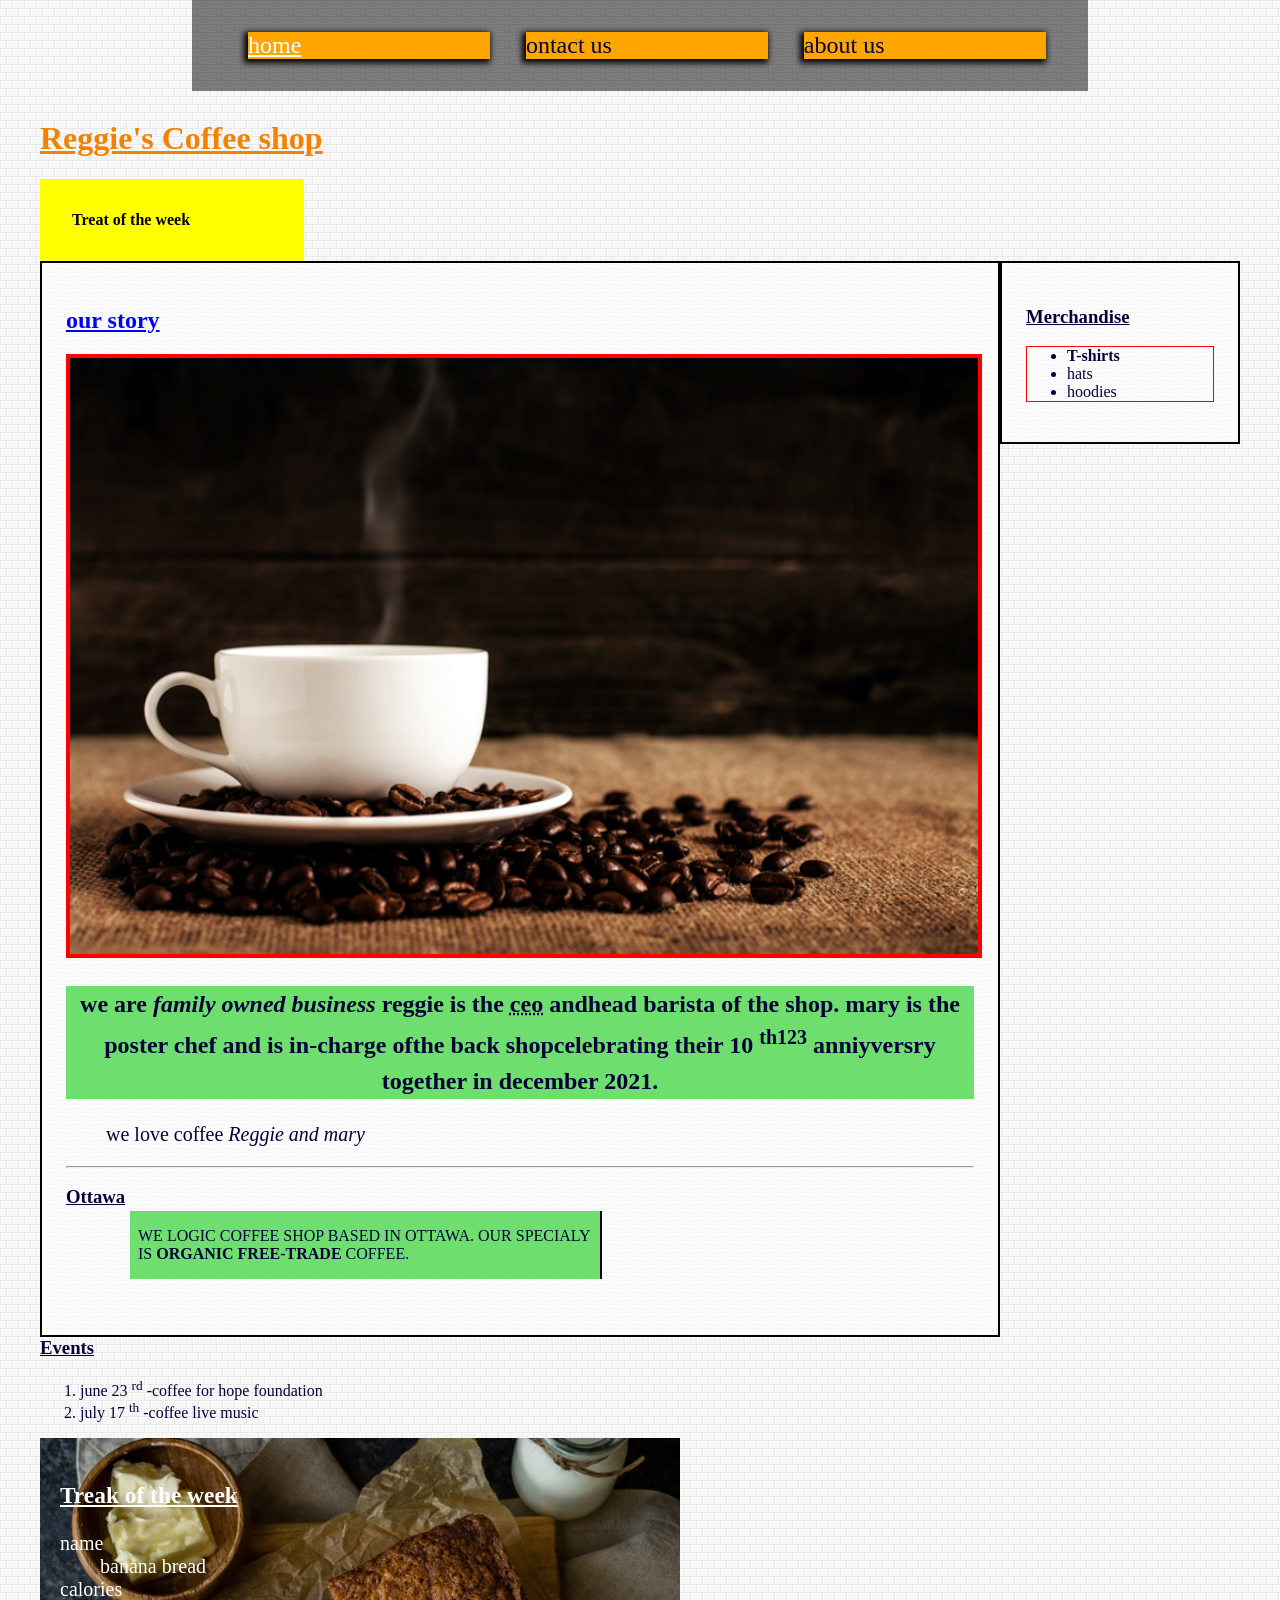
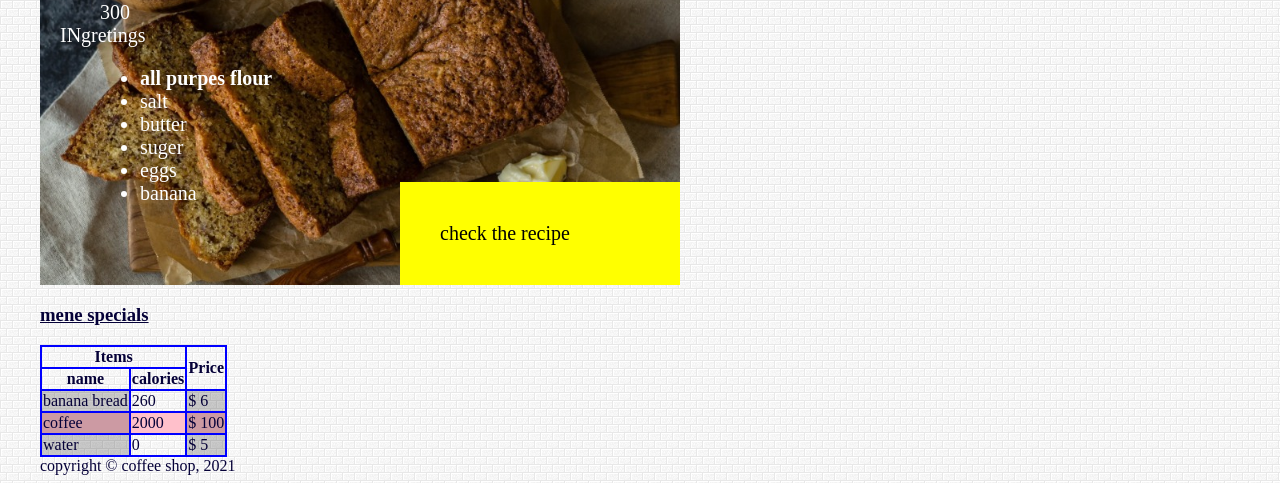
<file: Week7/index.html>
<!DOCTYPE html>
<html lang="en-US">

<head>
    <meta charset="utf-8">
    <title>Reggies's Coffee shop - home</title>
    <link rel="stylesheet" href="CSS/main.css">
</head>

<body>
    <div class="container">
        <!-- this is an HTML comment -->
        <!-- hi is the most important heading we can use  6 lvl of heading from h1 to h6 -->
        <!--this is the tag of my page-->
        <header>
            <h1>Reggie's Coffee shop</h1>
            <!-- this is a 导航 link -->
            <nav>
                <!-- this is 无序 list -->
                <ul>
                    <li><a href="index.html" class="current">home</a></li>
                    <li><a href="contact.html">ontact us</a></li>
                    <li><a href="about.html">about us</a></li>
                </ul>
            </nav>


        </header>
        <!--starting main part of my page-->
        <main>
            <!-- adding on page link -->
            <a href="#keepfit" class="orange-link">Treat of the week</a>
            <!--article of my page  -->
            <article>
                <!-- style这跟CSS的功能一样，但优先级最高，in line style>id>class>tag name，跟id一样不要去使用这个 -->
                <h2 style="color: #00f;">our story</h2>
                <!-- adding an image -->
                <img src="images/coffee-shop.jpg" alt="coffee cup on pile of coffee beans">
                <p>We are <em>family owned business</em> Reggie is the <abbr title="Chief Executive Officer">CEO</abbr>
                    andhead barista of the shop. Mary is the poster chef and is in-charge ofthe back shopCelebrating
                    their
                    10 <sup>th123</sup> anniyversry together in december 2021.
                </p>
                <!--blockquote here  -->
                <blockquote class="large-text">
                    we love coffee <cite>Reggie and mary</cite>
                </blockquote>
                <!--cut off here-->
                <hr>
                <!--more other imformaiton-->
                <section>
                    <!--new topic or tag -->
                    <h3>Ottawa</h3>
                    <p>
                        We logic coffee shop based in Ottawa. Our specialy is <b>organic free-trade</b> coffee.
                    </p>
                    
                </section>
            </article>

            <aside>
                <h3>Merchandise</h3>
                <!-- Ctrl+/ to add  a 注释 -->
                <!-- adding an 无序 list -->
                <ul>
                    <li>T-shirts</li>
                    <li>hats</li>
                    <li>hoodies</li>
                </ul>
            </aside>
            <!-- adding section for ordered list -->
            <section>
                <h3>Events</h3>
                <ol>
                    <li>june 23 <sup>rd</sup> -coffee for hope foundation </li>
                    <li>july 17 <sup>th</sup> -coffee live music</li>
                </ol>
            </section>
            <!-- adding section for decription list -->
            <section id="keepfit">
                <h3>Treak of the week</h3>
                <dl>
                    <dt>name</dt>
                    <dd>banana bread</dd>
                    <dt>calories</dt>
                    <dd>300</dd>
                    <dt>INgretings</dt>
                    <dd>
                        <ul>
                            <li><strong>all purpes flour</strong></li>
                            <li>salt</li>
                            <li>butter</li>
                            <li>suger</li>
                            <li>eggs</li>
                            <li>banana</li>
                        </ul>
                    </dd>
                </dl>
                <!-- adding an external link -->
                <!-- class 可以有两个以上的名字，这里的两个名字分别添加了两个属性 -->
                <a href="https://www.google.com/" target="_blank" class="orange-link large-text">
                    check the recipe
                </a>
            </section>
            <!-- adding section for menu table -->
            <section>
                <h3>mene specials</h3>
                <!-- border 只是个暂时的替代品，以后会学CSS中正确的用法 -->
                <table>
                    <thead>
                        <tr>
                            <th colspan="2">Items</th>
                            <th rowspan="2">Price</th>
                        </tr>
                        <tr>
                            <th>name</th>
                            <th>calories</th>
                        </tr>
                    </thead>
                    <tbody>
                        <tr>
                            <td>banana bread</td>
                            <td>260</td>
                            <td>&dollar; 6</td>
                        </tr>
                        <tr>
                            <td>coffee</td>
                            <td>2000</td>
                            <td>&dollar; 100</td>
                        </tr>
                        <tr>
                            <td>water</td>
                            <td>0</td>
                            <td>&dollar; 5</td>
                        </tr>
                    </tbody>

                </table>
            </section>
        </main>
        <!--footer part  -->
        <footer>
            copyright &copy; coffee shop, 2021
        </footer>
    </div>

</body>

</html>
</file>
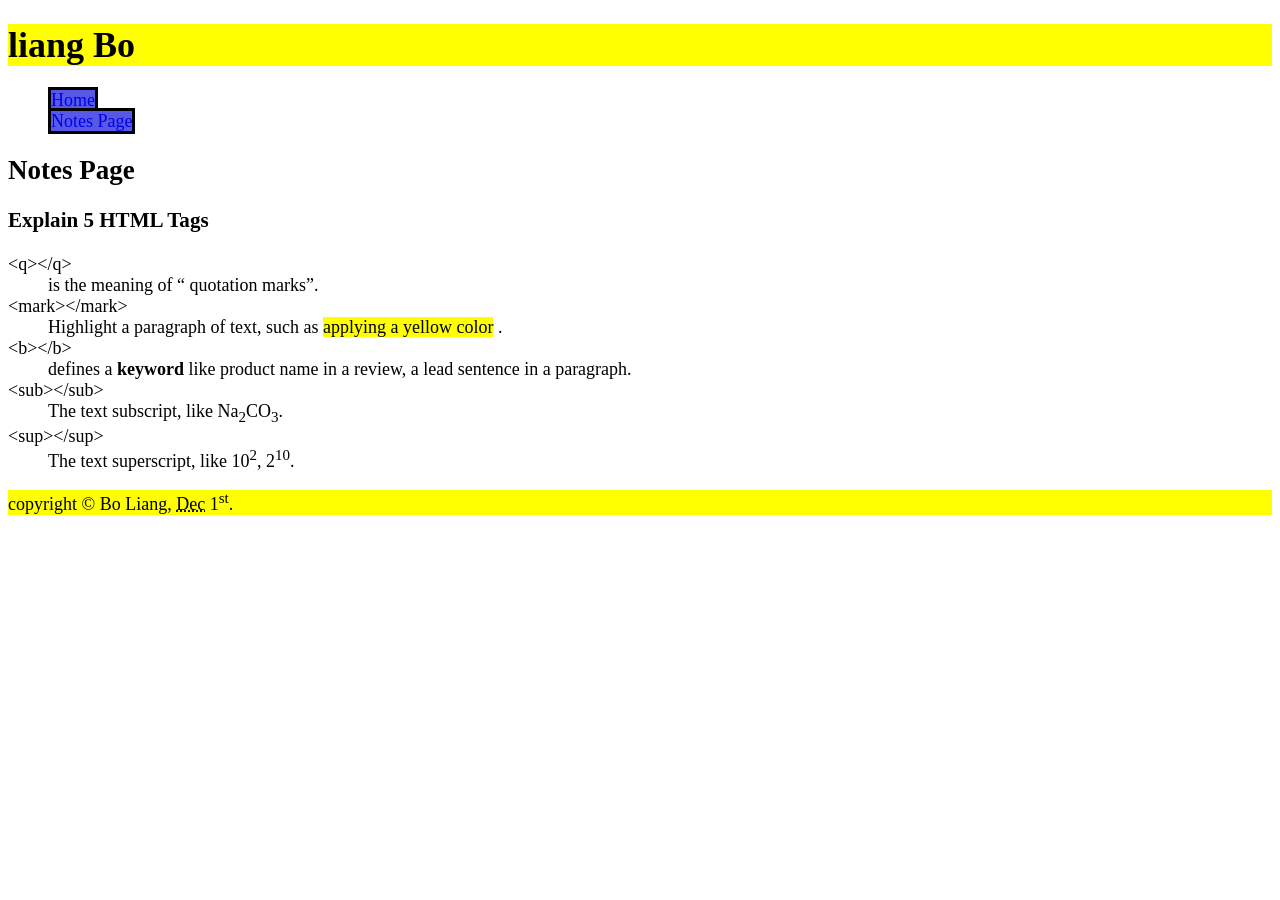
<file: html-assignment/notes.html>
<!DOCTYPE html>
<html lang="en-US">

<head>
    <meta charset="utf-8">
    <title>Lian0092</title>
    <link rel="stylesheet" href="CSS/main.css">
</head>


<body>
    <!-- title of my page -->
    <header>
        <h1>liang Bo</h1>
    </header>
    <nav>
        
        <ul>
            <li><a href="index.html">Home</a></li>
            <li><a href="notes.html">Notes Page</a></li>
        </ul>
    </nav>
    
    <!-- starting main part of my page -->
    <main>
        <h2>Notes Page</h2>
        <!-- adding a description -->
        <section>
            <h3>Explain 5 HTML Tags</h3>
            <!-- &#60;&#62;&#60;&#47;&#62; means <></> -->
            <dl>
                <dt> &#60;q&#62;&#60;&#47;q&#62;</dt>
                <dd> is the meaning of <q> quotation marks</q>.</dd>

                <dt> &#60;mark&#62;&#60;&#47;mark&#62;</dt>
                <dd>Highlight a paragraph of text, such as <mark>applying a yellow color</mark> .</dd>

                <dt>&#60;b&#62;&#60;&#47;b&#62;</dt>
                <dd>defines a <b>keyword</b> like product name in a review, a lead sentence in a paragraph.</dd>

                <dt>&#60;sub&#62;&#60;&#47;sub&#62;</dt>
                <dd>The text subscript, like Na<sub>2</sub>CO<sub>3</sub>.</dd>

                <dt>&#60;sup&#62;&#60;&#47;sup&#62;</dt>
                <dd>The text superscript, like 10<sup>2</sup>, 2<sup>10</sup>.</dd>
            </dl>
        </section>
    </main>

    <footer>
        copyright &copy; Bo Liang, <abbr title="December">Dec</abbr> 1<sup>st</sup>.
    </footer>

</body>

</html>
</file>
<file: final-project/css/main.css>
/* http://meyerweb.com/eric/tools/css/reset/ 
   v2.0 | 20110126
   License: none (public domain)
*/

html,
body,
div,
span,
applet,
object,
iframe,
h1,
h2,
h3,
h4,
h5,
h6,
p,
blockquote,
pre,
a,
abbr,
acronym,
address,
big,
cite,
code,
del,
dfn,
em,
img,
ins,
kbd,
q,
s,
samp,
small,
strike,
strong,
sub,
sup,
tt,
var,
b,
u,
i,
center,
dl,
dt,
dd,
ol,
ul,
li,
fieldset,
form,
label,
legend,
table,
caption,
tbody,
tfoot,
thead,
tr,
th,
td,
article,
aside,
canvas,
details,
embed,
figure,
figcaption,
footer,
header,
hgroup,
menu,
nav,
output,
ruby,
section,
summary,
time,
mark,
audio,
video {
	margin: 0;
	padding: 0;
	border: 0;
	font-size: 100%;
	font: inherit;
	vertical-align: baseline;
}

/* HTML5 display-role reset for older browsers */
article,
aside,
details,
figcaption,
figure,
footer,
header,
hgroup,
menu,
nav,
section {
	display: block;
}

body {
	line-height: 1;
}

ol,
ul {
	list-style: none;
}

blockquote,
q {
	quotes: none;
}

blockquote:before,
blockquote:after,
q:before,
q:after {
	content: '';
	content: none;
}

table {
	border-collapse: collapse;
	border-spacing: 0;
}

/* -----------------------------------------------------------------
        My CSS  Style
-------------------------------------------------------------------*/

/* Basic page style settings */
html {
	font-family:'Open Sans', sans-serif;;
	font-size: 14px;
	box-sizing: border-box;
}

body {
	line-height: 1.5;
}
.clearfix::after {
	content: '';
	display: table;
	clear: both;
}

img {
	width: 100%;
}

a,
a:link,
a:visited {
	color: inherit;
	text-decoration: none;
}


a:hover,
a:focus {
	color: #222;
	background-color: #c78c06;
}
/* change Icon Font color */
.im-play{
	color: white;
	display: inline-block;
	padding-left: 1em;
}

/* change a font size */
a{
	font-size: 1.5rem;
}

h1,
h2,
h3,
h4,
h5 {
	font-weight: bold;
	/* top left-right bottom */
	margin: 1em 0 0.5em;
}

h1 {
	font-size: 4.5rem;
}

h2 {
	font-size: 3.375rem;

}

h3 {
	font-size: 2.75rem;
}

h4 {
	font-size: 2rem;
}

h5 {
	font-size: 1.5rem;
}

p {
	/* top bottom, left right */
	margin: 1em 0;
}
/* Basic style settings */

/* ------------------------------------------------------------------------
	Starting my CSS
--------------------------------------------------------------------------*/

.container {
    margin: 0 auto;
    padding: 1em;
	min-width: 500px;
}


/* add header nav */
.nav-part ul li a{
	color: #c78c06;
	display: block;
	text-decoration: none;
	text-align: center;
	padding: 1em;
}

.nav-part ul li a:hover,
.nav-part ul li a:focus {
	color: #222;
	margin-left: 0.5em;
	margin-right: 0.5em;
}
/* add grid to nav */
.nav-part{
	background-color: #222;
	display: grid;
	grid-template-columns:repeat(1,1fr);
	grid-template-rows:repeat(7, auto);
}

.nav-part ul li img{
	width: 20%;
	padding: 2em;
	margin: 0.5em;
	margin-bottom: 0;
	background-color:#c78c06;
}
/* setting grid of form */
.nav-part ul li form{
	display: block;
	margin: 0.5em;
}
.nav-part ul li form input{
	min-width: 90%;
	padding: 0.5em;
	padding-right: 0;
	margin-right: 0;
}
.nav-part ul li form button{
	padding: 0;
	margin: 0;
}
.im-magnifier,
.im-magnifier:before{
	color: #c78c06;
	background-color: #222;
	margin: 0;
}
/* adding banner part */
.banner{
	background: url(../images/main-banner.jpg) no-repeat center bottom;
	background-size: cover;
	padding: 3em;
	padding-left: 0;
	padding-right: 0;
}
/* adding grey background color */
.banner div{
	background-color: rgba(0, 0, 0, 0.5);
}
/* change text color */
.banner h1,
.banner p,
.banner a{
	color: white;
	margin: 10px;
}

.banner h1{
	padding-top: 0.5em;
}
/* add border to a */
.banner a{
	display: inline-block;
	color: black;
	border: 1px solid black;
	background-color: #c78c06;
	padding: 1.5em;
	margin-top: 0;
}
/* change setting of banner Icon Font */
.banner .im-play{
	display: inline-block;
	color: black;
	padding-left: 1em;
}

/* add About us part */
#about{
	background-color: #ffe6ac;
	padding: 0.5em;
}

/* Our Services part */
.field{
	background-color: #ffe6ac;
	margin: 0.5em;
}

/* adding padding to texts */
.field h4,
.field p,
.field a {
	padding: 0.5em;
}

/* adding services a */
.field a {
	display: inline-block;
	color:white;
	background-color: #222;
	padding: 1.5em;
	margin: 0.5em;
}

/* add Our Vision section */
.vision{
	background: url(../images/vision.jpg)no-repeat center bottom;
	background-size:cover;
	color: white;
	padding: 0.5em;
}
.vision a{
	display: inline-block;
	background-color: #222;
	padding: 1.5em;
	margin: 0.5em;
	border: 1px solid #c78c06;
}

/* add our team part */
.doe,
.rite{
	background-color: #ffe6ac;
	margin-top: 0;
}
/* add padding at team's text */
.textsinfo{
	padding: 0.5rem;
}
/* change hr's color */
.textsinfo hr{
	border: 1px solid #c78c06;
}


/* adding Contact us section */
.message form input,
.message form textarea{
	display: block;
	width: 100%;
	margin-bottom: 0.5em;
}
/* add button style */
.message button{
	color: #c78c06;
	background-color: #222;
	font-size: 1.5rem;
}

/* add operation part style */
.operation thead tr th,
.operation tbody tr td {
	border: 2px solid #222;
	padding: 0.5rem;
	width: 10%;
}
.operation thead{
	background-color: #ffe6ac;
}
caption{
	font-size: 2rem;
	font-weight: bold;
}

/* adding footer style */
footer{
	color: #c78c06;
	background-color: #222;
	padding: 2em;
	margin: 1em 0;
}
footer a{
	font-size: 1rem;
}
footer ul li{
	padding-top:1em;
}

/* ------------------------------------------------------------------------------
		add media screen 760px
		starting desktop styles
--------------------------------------------------------------------------------*/

@media screen and (min-width: 760px) {
	/* change the max-width of page */
	.container{
		max-width: 1200px;
	}
	/* change header img size */
	.nav-part ul li img{
		min-width: 60px;
		width: 50%;
		margin: 1.5em 0 1.5em 5em;
		padding: 0;
	}
	/* starting nav-part grid part */
	.nav-part ul li {
		display: inline-block;
	}
	/* change size of text */
	.nav-part ul li a{
		margin: 1.5em 0 0 0;
		font-size: 1.45rem;
	}
	/* add grid template */
	.nav-part ul{
		display: grid;
		grid-template-columns:repeat(7,1fr);
	}
	.nav-part ul li a:hover,
	.nav-part ul li a:focus {
		margin-left: 0;
		margin-right: 0;
	}
	/* change form size */
	.nav-part ul li form{
		margin-right: 5em;
		/* width: 50%; */
	}
	.nav-part ul li form input{
		min-width: 100%;
		width: 200px;
	}
	.nav-part ul li form div{
		width: 100%;
		display: grid;
		grid-template-columns:repeat(1,75% 23%);
	}
	.nav-part ul li form div button{
		border: none;
		background-color: white;
	}

	/* Banner style change */
	.banner{
		padding-left: 4em;
		padding-right: 4em;
	}

	/* add About Us section */
	#about{
		padding: 1em 4em 1em 4em;
		display: flex;
	}
	#about img{
		width: 50%;
	}
	/* Change the text padding of About Us */
	#about div{
		padding-left: 1em;
	}

	/* Add Our Services section grid */
	.field-grid{
		display:grid;
		grid-template-columns:repeat(6,1fr);
		grid-template-rows:repeat(2,auto);
		grid-template-areas: 
		"main1 main1 main1 main2 main2 main2"
		"main3 main3 main4 main4 main5 main5"
		;
	}
	.field-1{
		grid-area: main1;
	}
	.field-2{
		grid-area: main2;
	}
	.field-3{
		grid-area: main3;
	}
	.field-4{
		grid-area: main4;
	}
	.field-5{
		grid-area: main5;
	}
	.field a{
		display: block;
	}
	#services{
		padding: 1em 4em 1em 4em;
	}

	/* Our Vision */
	.vision{
		padding: 1em 4em 1em 4em;
	}

	/* Our Team */
	#team{
		padding: 1em 4em 1em 4em;
	}
	.doe{
		display: flex;
	}
	.rite{
		display: flex;
	}
	.doe img{
		width: 50%;
	}
	.rite img{
		order: 1;
		width: 50%;
	}

	/* add grid of Contact Us */
	#contact{
		padding: 1em 4em 1em 4em;
	}
	.contact-grid{
		display: grid;
		grid-template-columns:repeat(2,1fr);
		grid-template-rows: repeat(2,auto);
		grid-template-areas: 
		"main1 main2"
		"main3 main3"
		;
	}
	.contact-grid .message{
		grid-area: main1;
	}
	.contact-grid .operation{
		grid-area: main3;
	}
	.contact-grid .google-map{
		grid-area: main2;
	}
}
</file>
<file: html-assignment/CSS/main.css>
body {
    font-family: Georgia, 'Times New Roman', Times, serif;
    font-size: 18px;
}

header,
footer {
    background-color: #ff0;
}

/*
    Class selector - add a class of site-title to the main heading of the site and select the class in CSS to change the colour of text of the heading
*/
.site-title {
    color: rgb(255, 6, 255);
}

/*
     Id selector - add an id my-image to your image and select the id in CSS to add a box-shadow with 0 horizontal and vertical placement, 2px of the blur, 1px of the spread and black colour
*/
#my-image {
    box-shadow: 0 0 2px 1px black;
}

/* Replace the bullets from the list of hobbies with squares */
section ul {
    border: 2px solid black;
}

/* Using the nth-child selector - add a background to the odd list items in the hobby list */
section li:nth-child(2n+1) {
    background-color: chartreuse;
}


/* Styling the Navigation */
nav ul {
    list-style: none;
}

nav ul a,
nav ul a:link,
nav ul a:visited {
    background-color: rgb(88, 88, 230);
    border: 3px solid black;
    text-decoration: none;
}

nav ul .current,
nav ul a:hover,
nav ul a:focus {
    background-color: black;
    color: white;
    text-decoration: overline;
}
</file>
<file: midterm/CSS/main.css>
/* http://meyerweb.com/eric/tools/css/reset/ 
   v2.0 | 20110126
   License: none (public domain)
*/

html, body, div, span, applet, object, iframe,
h1, h2, h3, h4, h5, h6, p, blockquote, pre,
a, abbr, acronym, address, big, cite, code,
del, dfn, em, img, ins, kbd, q, s, samp,
small, strike, strong, sub, sup, tt, var,
b, u, i, center,
dl, dt, dd, ol, ul, li,
fieldset, form, label, legend,
table, caption, tbody, tfoot, thead, tr, th, td,
article, aside, canvas, details, embed, 
figure, figcaption, footer, header, hgroup, 
menu, nav, output, ruby, section, summary,
time, mark, audio, video {
	margin: 0;
	padding: 0;
	border: 0;
	font-size: 100%;
	font: inherit;
	vertical-align: baseline;
}
/* HTML5 display-role reset for older browsers */
article, aside, details, figcaption, figure, 
footer, header, hgroup, menu, nav, section {
	display: block;
}
body {
	line-height: 1;
}
ol, ul {
	list-style: none;
}
blockquote, q {
	quotes: none;
}
blockquote:before, blockquote:after,
q:before, q:after {
	content: '';
	content: none;
}
table {
	border-collapse: collapse;
	border-spacing: 0;
}




/* my CSS */
body{
    font-family: serif;
    color: rgb(5, 1, 56);
    background-color: rgba(58, 158, 143, 0.6);
}
.container{
    max-width: 1000px;
    margin: 0 auto;
}

h1{
    font-size: 3em;
    font-weight: bold;
    color: white;
    font-family:'Trebuchet MS', 'Lucida Sans Unicode', 'Lucida Grande', 'Lucida Sans', Arial, sans-serif;
    position:absolute;
    bottom: 30%;
    left: 35%;
}

.largeposition{
    position:relative;
}

.largeposition img{
    border: 2px solid black;
    width: 970px;
}

nav ul li{
    display: inline-block;
    width: 26%;
    padding-left: 4rem;
    margin: 1rem 2rem ;
    box-sizing: border-box;
}

nav ul a{
    font-family:Verdana, Geneva, Tahoma, sans-serif;
    display: block;
    color: black;
    text-decoration: none;
    font-size: 2rem;
}

article img{
    padding: 1em;
    float: left;
}

h3{
    font-size: 2.5em; 
    font-family: 'Franklin Gothic Medium', 'Arial Narrow', Arial, sans-serif; 
    padding: 3rem 1rem 0.2rem 1rem;
}

article h3{
    padding-top: 0.5rem;
}

p{
    padding: 1rem;
    font-size: 1.2rem;
    font-family: 'Franklin Gothic Medium', 'Arial Narrow', Arial, sans-serif;
}
nav, main, footer{
    background-color: rgba(250, 250, 250, 0.4);
    width: 974px;
}

.make-block{
    display: block;
    width: 90%;
}

button{
    border: 1px solid black;
    height: 2.5rem;
    margin: 1rem;
}

section ul{
    list-style: inside;
    font-size: 1.2rem;
    padding: 1rem;
    font-family: 'Franklin Gothic Medium', 'Arial Narrow', Arial, sans-serif;
}


section form{
    font-size: 1.5rem;
    font-weight: bold;
    border: 1px solid black;
    margin: 1rem;
}

section div{
    padding-top: 1rem;
    padding-left: 1rem;
}


footer{
    display: block;
    width: 15%;
    padding-top: 4rem ;
    padding-right: 1rem;
    position: absolute;
    bottom: 0;
    right: 0;
    background:none;
}

.container{
    position: relative;
}
</file>
<file: Week5/CSS/main.css>
body {
    font-family: serif;
    color: rgb(5, 1, 56);
}

/* font-family=字体 */
/* color:=颜色 */
/* Ctrl+/=注释的快捷式 */

h1 {
    color: rgb(243, 130, 0);
}

p {
    background-color: rgb(110, 223, 110);
}

/* selecting multiple elements 选择多个元素 */
/* text-decoration文字装饰。后面可以同时跟两个属性*/
h1,
h2,
h3,
h4 {
    text-decoration: underline;
}

/* selecting child elements
    list-style更改无序 子弹头 “·”的属性*/
nav ul {
    list-style: none;
}

/* selecting child elements multiple level */
nav ul a {
    color: rgb(5, 1, 56);
    text-decoration: none;
}

/* id和class 可以定义名字，可以加在主文件夹的任何标签<>内，
id就像是身份号只能定义一个值，id在一个文件内必须是唯一的
class像是昵称可以多个值 */

/* selecting elements with id value, #是id*/
#keepfit {
    background-color: orange;
}

/* selecting HTML elements with class name  。是class */
.orange-link {
    background-color: yellow;
    color: black;
    text-decoration: none;
}

.large-text {
    font-size: 20px;
}

/* 想给所有的文章p添加相同的属性就没必要用class，
在想给特定区域们添加属性用class */


/* Direct child selector */
/* ">" 第一个孩子 */
article>p {
    font-size: 24px;
}

/* Adjacent sibling selector */
/* "+" 下面第一个兄弟 */
/* index里面有俩 h3 ul,可以用"+"来避免 */
h3+ul {
    border: 1px solid red;
}

/* sibling selector */
/* "~" 选择他后面的所有兄弟 */
h3~p{
    text-transform: uppercase;
}

/* attribute selector 属性选择器*/
/* href后面跟网址 */
[href="#keepfit"]{
    font-weight: bold;
}

/* ^只有开头符合 */
/* $只有结尾符合 */
img[src$=".jpg"]{
    border:4px solid red;
}

/* using pseudo classes */
/* styling navigation */


/* a:link 是后面跟有链接 */
/* a:visited 是是否访问过的状态 */
nav ul a,
nav ul a:link,
nav ul a:visited{
    background-color: orange;
    /* 水平方向左到右，垂直方向上到下，模糊，传播，颜色*/
    box-shadow: -2px 2px 6px 2px black;
}

/* 悬停和焦点（可以用键盘操作的叫焦点） */
nav ul .current,
nav ul a:hover,
nav ul a:focus {
    background-color:  black;
    color: white;
    text-decoration: underline;
}
/* 添加点击时的状态 */
nav ul a:active{
    box-shadow: 0 0 6px 2px black;
}

/* position related selection  */
/* :first-child and last-child */
aside ul li:first-child{
    font-weight: bold;
}

/* styling a table （折叠）*/
/* 将所有table的边框从双框折叠成单 */
table{
    border-collapse: collapse;
}

/* :nth-child(even/odd) 选择奇数偶数 */
tbody tr:nth-child(even){
    background-color: pink;
}

/* 
    using the uth-child(n)
    where n is 0 1 2 3 4..until unmber of element
*/
table th:nth-child(n),
table td:nth-child(n){
    border: 2px solid #0000ff;
}

/* 使用nth-child（）的方程式 */
table td:nth-child(2n+1){
    /* 
        rgb(0,0,0)
        rgba(0,0,0,.2) a是透明度，0~1（100%）
    */
    background-color: rgba(0,0,0,.2);
}

/* CSS的执行顺序是从上到下，但更具体的内容优先级更高 */
/* 
    当文件过多，需要设置一个最重要的可以在里面加上 ！important
    比如
    p{
        color red !important;
    }
    但不要轻易使用！important和style 因为容易出现错误
    in line style ， id  ，  class ，   tag name
            1000    0100   0010      0001
    用了几个标签或者几个id，几个class，就代表数字是几
*/
</file>
<file: Week7/CSS/main.css>
body {
    font-family: serif;
    color: rgb(5, 1, 56);
    /* Adding background image */
    /* (./文件名)这个是在同级内寻找文件路径。(../)这个是返回上一级的意思，然后在找目标 */
    background-image: url(../images/white_brick_wall.png);
    /* 修复fixed nav带来的遮挡 */
    padding-top: 91px;

}

.container{
    max-width: 1200px;
    /* top-botton left-right */
    margin: 0 auto;
}

img{
    width: 100%;
}

/* font-family=字体 */
/* color:=颜色 */
/* Ctrl+/=注释的快捷式 */

h1 {
    color: rgb(243, 130, 0);
}

p {
    background-color: rgb(110, 223, 110);
}

/* selecting multiple elements 选择多个元素 */
/* text-decoration文字装饰。后面可以同时跟两个属性*/
h1,
h2,
h3,
h4 {
    text-decoration: underline;
}

/* selecting child elements
    list-style更改无序 子弹头 “·”的属性*/
nav ul {
    list-style: none;
}

nav ul li{
    display: inline-block;
    width: 32%;
    /* width 加padding就超过100%了，所以加上box-sizing来自动调节width的量 */
    padding: 1em;
    box-sizing: border-box;
}

/* selecting child elements multiple level */
nav ul a {
    display: block;
    color: rgb(5, 1, 56);
    text-decoration: none;
    font-size: 1.5rem;
}

/* id和class 可以定义名字，可以加在主文件夹的任何标签<>内，
id就像是身份号只能定义一个值，id在一个文件内必须是唯一的
class像是昵称可以多个值 */

/* selecting elements with id value, #是id*/
#keepfit {
    position:relative;
    /* 
        图片位置的表达
        10px 10px
        10% 10%
        left top
        center center
    */
    /* color image repeat position */
    background: orange url(../images/bread.jpg) no-repeat center center;
    /* contain 包含整个图片，cover覆盖全部背景 */
    background-size: cover;
    color: white;

    font-size: 1.25rem;
    /* 1.25 * 16 = 20px */
    padding: 1em 1em 3em 1em;
    /* padding 可以将字体从边缘向中间推动 1 em 的距离 */
    /* 1 * 20 =20px */
    width: 50%;
    /* 这个width 可以让当前的keepfit的所有内容（背景最明显），跟页面的宽的100%一样大 */
    /* vw 页面宽。 vh页面高，但用%还是更方便 */
}

/* 添加position：absolute */
.orange-link.large-text{
    position:absolute;
    bottom: 0;
    right: 0;
}

/* selecting HTML elements with class name  。是class */
.orange-link {
    padding: 2em;
    width: 200px;
    display: block;
    /* clear fix是消除float对自身border或背景带来的高度副作用 */
    /* clear是清除其他元素试图进去float带来的空白区域的内容副作用 */
    /* clear: left; */
    background-color: yellow;
    color: black;
    text-decoration: none;
}

/* exmaple of float */
article,aside{
    width: 80%;
    background-color: rgba(255,255,255,0.6);
    border: 2px solid black;
    padding: 1.5em;
    box-sizing: border-box;
    float: left;
}

aside{
    width: 20%;
}

section{
    clear: both;
}

.large-text {
    font-size: 20px;
}

/* 想给所有的文章p添加相同的属性就没必要用class，
在想给特定区域们添加属性用class */


/* Direct child selector */
/* ">" 第一个孩子 */
article>p {
    /* 编写字体font */
    font-size: 24px;
    font-weight: bold;
    /* 行高 */
    line-height: 1.5;
    /* 大写小写 */
    text-transform: lowercase;
    /* 向左向右 中间靠齐 */
    text-align: center;
    /* rem跟随html, em跟随font-size */
    /* 
        html = 20px
        1rem = 20px
        font-size: .1rem;  0.1*20=2px
        1em = 2px
    */
}

/* Adjacent sibling selector */
/* "+" 下面第一个兄弟 */
/* index里面有俩 h3 ul,可以用"+"来避免 */
h3+ul {
    border: 1px solid red;
}

/* sibling selector */
/* "~" 选择他后面的所有兄弟 */
h3~p {
    text-transform: uppercase;
}

/* attribute selector 属性选择器*/
/* href后面跟网址 */
[href="#keepfit"] {
    font-weight: bold;
}

/* ^只有开头符合 */
/* $只有结尾符合 */
img[src$=".jpg"] {
    border: 4px solid red;
}

/* add fixed navigation固定导航 */
nav{
    position: fixed;
    top: 0;
    left: 15%;
    /* 添加width可以恢复元素原有的宽 */
    width: 70%;
    background-color: rgba(0, 0, 0, 0.5);
    /* 添加优先级，数值最高的，覆盖在最上层 */
    z-index: 20;
    /* 这样遮挡了最上面的标题，需要去最上面添加padding来修复 */
}

/* using pseudo classes */
/* styling navigation */


/* a:link 是后面跟有链接 */
/* a:visited 是是否访问过的状态 */
nav ul a,
nav ul a:link,
nav ul a:visited {
    background-color: orange;
    /* 水平方向左到右，垂直方向上到下，模糊，传播，颜色*/
    box-shadow: -2px 2px 6px 2px black;
}

/* 悬停和焦点（可以用键盘操作的叫焦点） */
nav ul .current,
nav ul a:hover,
nav ul a:focus {
    background-color: black;
    color: white;
    text-decoration: underline;
}

/* 添加点击时的状态 */
nav ul a:active {
    box-shadow: 0 0 6px 2px black;
}

/* position related selection  */
/* :first-child and last-child */
aside ul li:first-child {
    font-weight: bold;
}

/* styling a table （折叠）*/
/* 将所有table的边框从双框折叠成单 */
table {
    border-collapse: collapse;
}

/* :nth-child(even/odd) 选择奇数偶数 */
tbody tr:nth-child(even) {
    background-color: pink;
}

/* 
    using the uth-child(n)
    where n is 0 1 2 3 4..until unmber of element
*/
table th:nth-child(n),
table td:nth-child(n) {
    border: 2px solid #0000ff;
}

/* 使用nth-child（）的方程式 */
table td:nth-child(2n+1) {
    /* 
        rgb(0,0,0)
        rgba(0,0,0,.2) a是透明度，0~1（100%）
    */
    background-color: rgba(0, 0, 0, .2);
}

/* CSS Box Modle */
/* 赋予single值，双数值，4个single值 */
section p {
    width: 50%;
    /* top-botton left-right */
    padding: 1em .5em;
    /* 
        top-botton left-right
        margin: -1em 2em; 上下各减1em，左右各加2em。
        top left botton right
    */
    margin: -1em 2em 2em 2em;
    /* We can use single margin, padding or border by adding -side exmaple border-left padding-right etc. */
    margin-left: 4em;
    border-right: 2px solid black;
}

/* CSS的执行顺序是从上到下，但更具体的内容优先级更高 */
/* 
    当文件过多，需要设置一个最重要的可以在里面加上 ！important
    比如
    p{
        color red !important;
    }
    但不要轻易使用！important和style 因为容易出现错误
    in line style ， id  ，  class ，   tag name
            1000    0100   0010      0001
    用了几个标签或者几个id，几个class，就代表数字是几
*/


/* 
    conten内容可以图像文字
    padding内容与边框之间的部分
    border边框
    margin当前元素与别的元素之间的部分
    margin包含border包含padding包含content
*/


/* 
    为所有元素设置 box-sizing.
    在我们开始我们的 CSS 样式之前，我们可以添加以下代码来为页面上的每个元素设置框大小 
*/

/* 
    html{
        box-sizing: border-box;
    }
    *,
    *:before,
    *:after{
        box-sizing: inherit;
    }
*/
</file>
